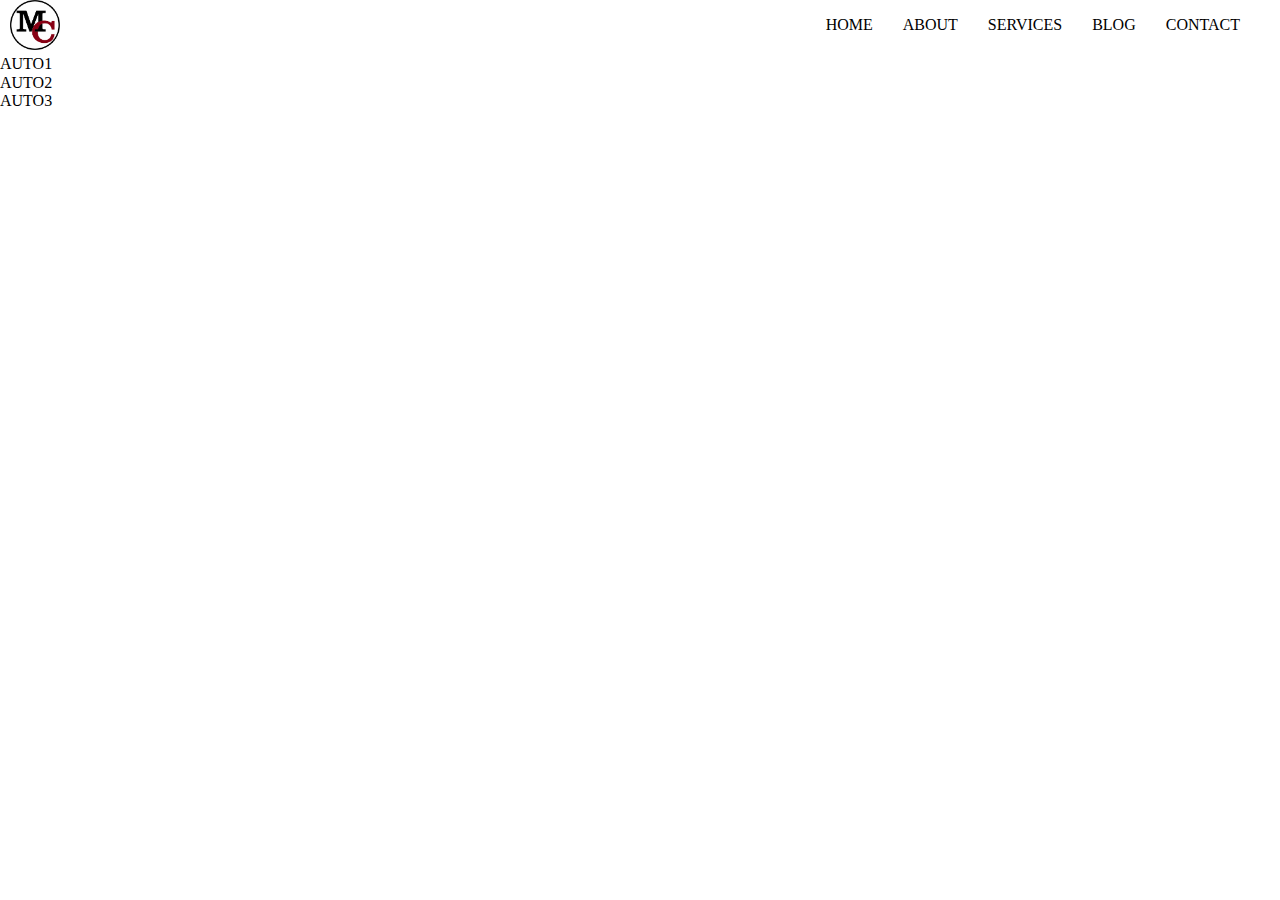
<file: assets/img/0522_MC_Webpage_GRID.html>
<!DOCTYPE html>
<!-- saved from url=(0102)file:///C:/Users/marius.cernovas/Desktop/Mokslai/Dardai/2021-05-22_Webpage_GRID/0522_Webpage_Grid.html -->
<html lang="en"><head><meta http-equiv="Content-Type" content="text/html; charset=UTF-8">
    
    <meta http-equiv="X-UA-Compatible" content="IE=edge">
    <meta name="viewport" content="width=device-width, initial-scale=1.0">
    <title>0522_MC_Webpage_GRID</title>

    <link rel="preconnect" href="https://fonts.gstatic.com/">
    <link href="./0522_MC_Webpage_GRID_files/css2" rel="stylesheet">

    <link rel="stylesheet" href="./0522_MC_Webpage_GRID_files/normalize.css">
    <link rel="stylesheet" href="./0522_MC_Webpage_GRID_files/line-awesome.min.css">
    <link rel="stylesheet" href="./0522_MC_Webpage_GRID_files/0522-webpaga-grid.css">
  </head>
  <body>

    
      <header>
      <div class="header-container">
        <div class="header">
          <img class="logo" src="./0522_MC_Webpage_GRID_files/MC-Logo-Color.jpg" alt="logo"> 

          
          <div class="menu-list">
            <ul>
              <li>HOME</li>
              <li>ABOUT</li>
              <li>SERVICES</li>
              <li>BLOG</li>
              <li>CONTACT</li>
            </ul>
          </div>
        </div>

        </div>
      </header>






    <section classs="grid-page">
      <div class="container-page">
        <div id="content1">AUTO1</div>

        <div id="content2">AUTO2</div>

        <div id="content3">AUTO3</div>
      </div>
    </section>
  

</body></html>
</file>
<file: assets/img/0522_MC_Webpage_GRID_files/0522-webpaga-grid.css>
.header-container {
  width: 1260px;
  margin: auto;
}

.header {
  display: flex;
  justify-content: space-between;
  align-items: center;
  margin-bottom: 5px;
}


.logo {
  max-width: 50px;
}
  

.menu-list ul {
  display: flex;
}

.menu-list ul li {
  list-style: none;
  padding-right: 30px;
}

/* GRIDAS
.first-page {
  background-color: rgb(32, 108, 109);
}
 
.container-page {
 
  width: 1280px;
  max-width: 100%;
  margin-top: 10px;
  margin-bottom: 10px;
  margin-left: auto;
  margin-right: auto;
  display: grid;
  height: 90vh;
  grid-template-columns: 1fr 1fr;
  grid-template-rows: 1fr 1fr;
  grid-template-areas:
    "content1 content3"
    "content2 content3";
  grid-gap: 0.4rem;
  font-family: "Inter", sans-serif;
  font-weight: 800;
  text-transform: uppercase;
  font-size: 12px;
  text-align: center;
}

nav {
  width: 1280px;
  text-align: center;
  background-color: rgb(114, 225, 240);
  grid-area: nav;
  border-radius: var(--main-radius);
  padding-top: var(--main-padding);
}


#content1 {
  background-color: rgb(109, 194, 120);
  grid-area: content1;
  border-radius: var(--main-radius);
  padding-top: var(--main-padding);
}

#content2 {
  background-color: rgb(61, 185, 179);
  grid-area: content2;
  border-radius: var(--main-radius);
  padding-top: var(--main-padding);
}

#content3 {
  background-color: rgb(61, 100, 185);
  grid-area: content3;
  border-radius: var(--main-radius);
  padding-top: var(--main-padding);
}
*/
</file>
<file: assets/img/0522_MC_Webpage_GRID_files/line-awesome.min.css>
.la,.lab,.lad,.lal,.lar,.las{-moz-osx-font-smoothing:grayscale;-webkit-font-smoothing:antialiased;display:inline-block;font-style:normal;font-variant:normal;text-rendering:auto;line-height:1}.la-lg{font-size:1.33333em;line-height:.75em;vertical-align:-.0667em}.la-xs{font-size:.75em}.la-sm{font-size:.875em}.la-1x{font-size:1em}.la-2x{font-size:2em}.la-3x{font-size:3em}.la-4x{font-size:4em}.la-5x{font-size:5em}.la-6x{font-size:6em}.la-7x{font-size:7em}.la-8x{font-size:8em}.la-9x{font-size:9em}.la-10x{font-size:10em}.la-fw{text-align:center;width:1.25em}.la-ul{list-style-type:none;margin-left:2.5em;padding-left:0}.la-ul>li{position:relative}.la-li{left:-2em;position:absolute;text-align:center;width:2em;line-height:inherit}.la-border{border:solid .08em #eee;border-radius:.1em;padding:.2em .25em .15em}.la-pull-left{float:left}.la-pull-right{float:right}.la.la-pull-left,.lab.la-pull-left,.lal.la-pull-left,.lar.la-pull-left,.las.la-pull-left{margin-right:.3em}.la.la-pull-right,.lab.la-pull-right,.lal.la-pull-right,.lar.la-pull-right,.las.la-pull-right{margin-left:.3em}.la-spin{-webkit-animation:la-spin 2s infinite linear;animation:la-spin 2s infinite linear}.la-pulse{-webkit-animation:la-spin 1s infinite steps(8);animation:la-spin 1s infinite steps(8)}@-webkit-keyframes la-spin{0%{-webkit-transform:rotate(0);transform:rotate(0)}100%{-webkit-transform:rotate(360deg);transform:rotate(360deg)}}@keyframes la-spin{0%{-webkit-transform:rotate(0);transform:rotate(0)}100%{-webkit-transform:rotate(360deg);transform:rotate(360deg)}}.la-rotate-90{-webkit-transform:rotate(90deg);transform:rotate(90deg)}.la-rotate-180{-webkit-transform:rotate(180deg);transform:rotate(180deg)}.la-rotate-270{-webkit-transform:rotate(270deg);transform:rotate(270deg)}.la-flip-horizontal{-webkit-transform:scale(-1,1);transform:scale(-1,1)}.la-flip-vertical{-webkit-transform:scale(1,-1);transform:scale(1,-1)}.la-flip-both,.la-flip-horizontal.la-flip-vertical{-webkit-transform:scale(-1,-1);transform:scale(-1,-1)}:root .la-flip-both,:root .la-flip-horizontal,:root .la-flip-vertical,:root .la-rotate-180,:root .la-rotate-270,:root .la-rotate-90{-webkit-filter:none;filter:none}.la-stack{display:inline-block;height:2em;line-height:2em;position:relative;vertical-align:middle;width:2.5em}.la-stack-1x,.la-stack-2x{left:0;position:absolute;text-align:center;width:100%}.la-stack-1x{line-height:inherit}.la-stack-2x{font-size:2em}.la-inverse{color:#fff}.la-500px:before{content:"\f26e"}.la-accessible-icon:before{content:"\f368"}.la-accusoft:before{content:"\f369"}.la-acquisitions-incorporated:before{content:"\f6af"}.la-ad:before{content:"\f641"}.la-address-book:before{content:"\f2b9"}.la-address-card:before{content:"\f2bb"}.la-adjust:before{content:"\f042"}.la-adn:before{content:"\f170"}.la-adobe:before{content:"\f778"}.la-adversal:before{content:"\f36a"}.la-affiliatetheme:before{content:"\f36b"}.la-air-freshener:before{content:"\f5d0"}.la-airbnb:before{content:"\f834"}.la-algolia:before{content:"\f36c"}.la-align-center:before{content:"\f037"}.la-align-justify:before{content:"\f039"}.la-align-left:before{content:"\f036"}.la-align-right:before{content:"\f038"}.la-alipay:before{content:"\f642"}.la-allergies:before{content:"\f461"}.la-amazon:before{content:"\f270"}.la-amazon-pay:before{content:"\f42c"}.la-ambulance:before{content:"\f0f9"}.la-american-sign-language-interpreting:before{content:"\f2a3"}.la-amilia:before{content:"\f36d"}.la-anchor:before{content:"\f13d"}.la-android:before{content:"\f17b"}.la-angellist:before{content:"\f209"}.la-angle-double-down:before{content:"\f103"}.la-angle-double-left:before{content:"\f100"}.la-angle-double-right:before{content:"\f101"}.la-angle-double-up:before{content:"\f102"}.la-angle-down:before{content:"\f107"}.la-angle-left:before{content:"\f104"}.la-angle-right:before{content:"\f105"}.la-angle-up:before{content:"\f106"}.la-angry:before{content:"\f556"}.la-angrycreative:before{content:"\f36e"}.la-angular:before{content:"\f420"}.la-ankh:before{content:"\f644"}.la-app-store:before{content:"\f36f"}.la-app-store-ios:before{content:"\f370"}.la-apper:before{content:"\f371"}.la-apple:before{content:"\f179"}.la-apple-alt:before{content:"\f5d1"}.la-apple-pay:before{content:"\f415"}.la-archive:before{content:"\f187"}.la-archway:before{content:"\f557"}.la-arrow-alt-circle-down:before{content:"\f358"}.la-arrow-alt-circle-left:before{content:"\f359"}.la-arrow-alt-circle-right:before{content:"\f35a"}.la-arrow-alt-circle-up:before{content:"\f35b"}.la-arrow-circle-down:before{content:"\f0ab"}.la-arrow-circle-left:before{content:"\f0a8"}.la-arrow-circle-right:before{content:"\f0a9"}.la-arrow-circle-up:before{content:"\f0aa"}.la-arrow-down:before{content:"\f063"}.la-arrow-left:before{content:"\f060"}.la-arrow-right:before{content:"\f061"}.la-arrow-up:before{content:"\f062"}.la-arrows-alt:before{content:"\f0b2"}.la-arrows-alt-h:before{content:"\f337"}.la-arrows-alt-v:before{content:"\f338"}.la-artstation:before{content:"\f77a"}.la-assistive-listening-systems:before{content:"\f2a2"}.la-asterisk:before{content:"\f069"}.la-asymmetrik:before{content:"\f372"}.la-at:before{content:"\f1fa"}.la-atlas:before{content:"\f558"}.la-atlassian:before{content:"\f77b"}.la-atom:before{content:"\f5d2"}.la-audible:before{content:"\f373"}.la-audio-description:before{content:"\f29e"}.la-autoprefixer:before{content:"\f41c"}.la-avianex:before{content:"\f374"}.la-aviato:before{content:"\f421"}.la-award:before{content:"\f559"}.la-aws:before{content:"\f375"}.la-baby:before{content:"\f77c"}.la-baby-carriage:before{content:"\f77d"}.la-backspace:before{content:"\f55a"}.la-backward:before{content:"\f04a"}.la-bacon:before{content:"\f7e5"}.la-balance-scale:before{content:"\f24e"}.la-balance-scale-left:before{content:"\f515"}.la-balance-scale-right:before{content:"\f516"}.la-ban:before{content:"\f05e"}.la-band-aid:before{content:"\f462"}.la-bandcamp:before{content:"\f2d5"}.la-barcode:before{content:"\f02a"}.la-bars:before{content:"\f0c9"}.la-baseball-ball:before{content:"\f433"}.la-basketball-ball:before{content:"\f434"}.la-bath:before{content:"\f2cd"}.la-battery-empty:before{content:"\f244"}.la-battery-full:before{content:"\f240"}.la-battery-half:before{content:"\f242"}.la-battery-quarter:before{content:"\f243"}.la-battery-three-quarters:before{content:"\f241"}.la-battle-net:before{content:"\f835"}.la-bed:before{content:"\f236"}.la-beer:before{content:"\f0fc"}.la-behance:before{content:"\f1b4"}.la-behance-square:before{content:"\f1b5"}.la-bell:before{content:"\f0f3"}.la-bell-slash:before{content:"\f1f6"}.la-bezier-curve:before{content:"\f55b"}.la-bible:before{content:"\f647"}.la-bicycle:before{content:"\f206"}.la-biking:before{content:"\f84a"}.la-bimobject:before{content:"\f378"}.la-binoculars:before{content:"\f1e5"}.la-biohazard:before{content:"\f780"}.la-birthday-cake:before{content:"\f1fd"}.la-bitbucket:before{content:"\f171"}.la-bitcoin:before{content:"\f379"}.la-bity:before{content:"\f37a"}.la-black-tie:before{content:"\f27e"}.la-blackberry:before{content:"\f37b"}.la-blender:before{content:"\f517"}.la-blender-phone:before{content:"\f6b6"}.la-blind:before{content:"\f29d"}.la-blog:before{content:"\f781"}.la-blogger:before{content:"\f37c"}.la-blogger-b:before{content:"\f37d"}.la-bluetooth:before{content:"\f293"}.la-bluetooth-b:before{content:"\f294"}.la-bold:before{content:"\f032"}.la-bolt:before{content:"\f0e7"}.la-bomb:before{content:"\f1e2"}.la-bone:before{content:"\f5d7"}.la-bong:before{content:"\f55c"}.la-book:before{content:"\f02d"}.la-book-dead:before{content:"\f6b7"}.la-book-medical:before{content:"\f7e6"}.la-book-open:before{content:"\f518"}.la-book-reader:before{content:"\f5da"}.la-bookmark:before{content:"\f02e"}.la-bootstrap:before{content:"\f836"}.la-border-all:before{content:"\f84c"}.la-border-none:before{content:"\f850"}.la-border-style:before{content:"\f853"}.la-bowling-ball:before{content:"\f436"}.la-box:before{content:"\f466"}.la-box-open:before{content:"\f49e"}.la-boxes:before{content:"\f468"}.la-braille:before{content:"\f2a1"}.la-brain:before{content:"\f5dc"}.la-bread-slice:before{content:"\f7ec"}.la-briefcase:before{content:"\f0b1"}.la-briefcase-medical:before{content:"\f469"}.la-broadcast-tower:before{content:"\f519"}.la-broom:before{content:"\f51a"}.la-brush:before{content:"\f55d"}.la-btc:before{content:"\f15a"}.la-buffer:before{content:"\f837"}.la-bug:before{content:"\f188"}.la-building:before{content:"\f1ad"}.la-bullhorn:before{content:"\f0a1"}.la-bullseye:before{content:"\f140"}.la-burn:before{content:"\f46a"}.la-buromobelexperte:before{content:"\f37f"}.la-bus:before{content:"\f207"}.la-bus-alt:before{content:"\f55e"}.la-business-time:before{content:"\f64a"}.la-buy-n-large:before{content:"\f8a6"}.la-buysellads:before{content:"\f20d"}.la-calculator:before{content:"\f1ec"}.la-calendar:before{content:"\f133"}.la-calendar-alt:before{content:"\f073"}.la-calendar-check:before{content:"\f274"}.la-calendar-day:before{content:"\f783"}.la-calendar-minus:before{content:"\f272"}.la-calendar-plus:before{content:"\f271"}.la-calendar-times:before{content:"\f273"}.la-calendar-week:before{content:"\f784"}.la-camera:before{content:"\f030"}.la-camera-retro:before{content:"\f083"}.la-campground:before{content:"\f6bb"}.la-canadian-maple-leaf:before{content:"\f785"}.la-candy-cane:before{content:"\f786"}.la-cannabis:before{content:"\f55f"}.la-capsules:before{content:"\f46b"}.la-car:before{content:"\f1b9"}.la-car-alt:before{content:"\f5de"}.la-car-battery:before{content:"\f5df"}.la-car-crash:before{content:"\f5e1"}.la-car-side:before{content:"\f5e4"}.la-caret-down:before{content:"\f0d7"}.la-caret-left:before{content:"\f0d9"}.la-caret-right:before{content:"\f0da"}.la-caret-square-down:before{content:"\f150"}.la-caret-square-left:before{content:"\f191"}.la-caret-square-right:before{content:"\f152"}.la-caret-square-up:before{content:"\f151"}.la-caret-up:before{content:"\f0d8"}.la-carrot:before{content:"\f787"}.la-cart-arrow-down:before{content:"\f218"}.la-cart-plus:before{content:"\f217"}.la-cash-register:before{content:"\f788"}.la-cat:before{content:"\f6be"}.la-cc-amazon-pay:before{content:"\f42d"}.la-cc-amex:before{content:"\f1f3"}.la-cc-apple-pay:before{content:"\f416"}.la-cc-diners-club:before{content:"\f24c"}.la-cc-discover:before{content:"\f1f2"}.la-cc-jcb:before{content:"\f24b"}.la-cc-mastercard:before{content:"\f1f1"}.la-cc-paypal:before{content:"\f1f4"}.la-cc-stripe:before{content:"\f1f5"}.la-cc-visa:before{content:"\f1f0"}.la-centercode:before{content:"\f380"}.la-centos:before{content:"\f789"}.la-certificate:before{content:"\f0a3"}.la-chair:before{content:"\f6c0"}.la-chalkboard:before{content:"\f51b"}.la-chalkboard-teacher:before{content:"\f51c"}.la-charging-station:before{content:"\f5e7"}.la-chart-area:before{content:"\f1fe"}.la-chart-bar:before{content:"\f080"}.la-chart-line:before{content:"\f201"}.la-chart-pie:before{content:"\f200"}.la-check:before{content:"\f00c"}.la-check-circle:before{content:"\f058"}.la-check-double:before{content:"\f560"}.la-check-square:before{content:"\f14a"}.la-cheese:before{content:"\f7ef"}.la-chess:before{content:"\f439"}.la-chess-bishop:before{content:"\f43a"}.la-chess-board:before{content:"\f43c"}.la-chess-king:before{content:"\f43f"}.la-chess-knight:before{content:"\f441"}.la-chess-pawn:before{content:"\f443"}.la-chess-queen:before{content:"\f445"}.la-chess-rook:before{content:"\f447"}.la-chevron-circle-down:before{content:"\f13a"}.la-chevron-circle-left:before{content:"\f137"}.la-chevron-circle-right:before{content:"\f138"}.la-chevron-circle-up:before{content:"\f139"}.la-chevron-down:before{content:"\f078"}.la-chevron-left:before{content:"\f053"}.la-chevron-right:before{content:"\f054"}.la-chevron-up:before{content:"\f077"}.la-child:before{content:"\f1ae"}.la-chrome:before{content:"\f268"}.la-chromecast:before{content:"\f838"}.la-church:before{content:"\f51d"}.la-circle:before{content:"\f111"}.la-circle-notch:before{content:"\f1ce"}.la-city:before{content:"\f64f"}.la-clinic-medical:before{content:"\f7f2"}.la-clipboard:before{content:"\f328"}.la-clipboard-check:before{content:"\f46c"}.la-clipboard-list:before{content:"\f46d"}.la-clock:before{content:"\f017"}.la-clone:before{content:"\f24d"}.la-closed-captioning:before{content:"\f20a"}.la-cloud:before{content:"\f0c2"}.la-cloud-download-alt:before{content:"\f381"}.la-cloud-meatball:before{content:"\f73b"}.la-cloud-moon:before{content:"\f6c3"}.la-cloud-moon-rain:before{content:"\f73c"}.la-cloud-rain:before{content:"\f73d"}.la-cloud-showers-heavy:before{content:"\f740"}.la-cloud-sun:before{content:"\f6c4"}.la-cloud-sun-rain:before{content:"\f743"}.la-cloud-upload-alt:before{content:"\f382"}.la-cloudscale:before{content:"\f383"}.la-cloudsmith:before{content:"\f384"}.la-cloudversify:before{content:"\f385"}.la-cocktail:before{content:"\f561"}.la-code:before{content:"\f121"}.la-code-branch:before{content:"\f126"}.la-codepen:before{content:"\f1cb"}.la-codiepie:before{content:"\f284"}.la-coffee:before{content:"\f0f4"}.la-cog:before{content:"\f013"}.la-cogs:before{content:"\f085"}.la-coins:before{content:"\f51e"}.la-columns:before{content:"\f0db"}.la-comment:before{content:"\f075"}.la-comment-alt:before{content:"\f27a"}.la-comment-dollar:before{content:"\f651"}.la-comment-dots:before{content:"\f4ad"}.la-comment-medical:before{content:"\f7f5"}.la-comment-slash:before{content:"\f4b3"}.la-comments:before{content:"\f086"}.la-comments-dollar:before{content:"\f653"}.la-compact-disc:before{content:"\f51f"}.la-compass:before{content:"\f14e"}.la-compress:before{content:"\f066"}.la-compress-arrows-alt:before{content:"\f78c"}.la-concierge-bell:before{content:"\f562"}.la-confluence:before{content:"\f78d"}.la-connectdevelop:before{content:"\f20e"}.la-contao:before{content:"\f26d"}.la-cookie:before{content:"\f563"}.la-cookie-bite:before{content:"\f564"}.la-copy:before{content:"\f0c5"}.la-copyright:before{content:"\f1f9"}.la-cotton-bureau:before{content:"\f89e"}.la-couch:before{content:"\f4b8"}.la-cpanel:before{content:"\f388"}.la-creative-commons:before{content:"\f25e"}.la-creative-commons-by:before{content:"\f4e7"}.la-creative-commons-nc:before{content:"\f4e8"}.la-creative-commons-nc-eu:before{content:"\f4e9"}.la-creative-commons-nc-jp:before{content:"\f4ea"}.la-creative-commons-nd:before{content:"\f4eb"}.la-creative-commons-pd:before{content:"\f4ec"}.la-creative-commons-pd-alt:before{content:"\f4ed"}.la-creative-commons-remix:before{content:"\f4ee"}.la-creative-commons-sa:before{content:"\f4ef"}.la-creative-commons-sampling:before{content:"\f4f0"}.la-creative-commons-sampling-plus:before{content:"\f4f1"}.la-creative-commons-share:before{content:"\f4f2"}.la-creative-commons-zero:before{content:"\f4f3"}.la-credit-card:before{content:"\f09d"}.la-critical-role:before{content:"\f6c9"}.la-crop:before{content:"\f125"}.la-crop-alt:before{content:"\f565"}.la-cross:before{content:"\f654"}.la-crosshairs:before{content:"\f05b"}.la-crow:before{content:"\f520"}.la-crown:before{content:"\f521"}.la-crutch:before{content:"\f7f7"}.la-css3:before{content:"\f13c"}.la-css3-alt:before{content:"\f38b"}.la-cube:before{content:"\f1b2"}.la-cubes:before{content:"\f1b3"}.la-cut:before{content:"\f0c4"}.la-cuttlefish:before{content:"\f38c"}.la-d-and-d:before{content:"\f38d"}.la-d-and-d-beyond:before{content:"\f6ca"}.la-dashcube:before{content:"\f210"}.la-database:before{content:"\f1c0"}.la-deaf:before{content:"\f2a4"}.la-delicious:before{content:"\f1a5"}.la-democrat:before{content:"\f747"}.la-deploydog:before{content:"\f38e"}.la-deskpro:before{content:"\f38f"}.la-desktop:before{content:"\f108"}.la-dev:before{content:"\f6cc"}.la-deviantart:before{content:"\f1bd"}.la-dharmachakra:before{content:"\f655"}.la-dhl:before{content:"\f790"}.la-diagnoses:before{content:"\f470"}.la-diaspora:before{content:"\f791"}.la-dice:before{content:"\f522"}.la-dice-d20:before{content:"\f6cf"}.la-dice-d6:before{content:"\f6d1"}.la-dice-five:before{content:"\f523"}.la-dice-four:before{content:"\f524"}.la-dice-one:before{content:"\f525"}.la-dice-six:before{content:"\f526"}.la-dice-three:before{content:"\f527"}.la-dice-two:before{content:"\f528"}.la-digg:before{content:"\f1a6"}.la-digital-ocean:before{content:"\f391"}.la-digital-tachograph:before{content:"\f566"}.la-directions:before{content:"\f5eb"}.la-discord:before{content:"\f392"}.la-discourse:before{content:"\f393"}.la-divide:before{content:"\f529"}.la-dizzy:before{content:"\f567"}.la-dna:before{content:"\f471"}.la-dochub:before{content:"\f394"}.la-docker:before{content:"\f395"}.la-dog:before{content:"\f6d3"}.la-dollar-sign:before{content:"\f155"}.la-dolly:before{content:"\f472"}.la-dolly-flatbed:before{content:"\f474"}.la-donate:before{content:"\f4b9"}.la-door-closed:before{content:"\f52a"}.la-door-open:before{content:"\f52b"}.la-dot-circle:before{content:"\f192"}.la-dove:before{content:"\f4ba"}.la-download:before{content:"\f019"}.la-draft2digital:before{content:"\f396"}.la-drafting-compass:before{content:"\f568"}.la-dragon:before{content:"\f6d5"}.la-draw-polygon:before{content:"\f5ee"}.la-dribbble:before{content:"\f17d"}.la-dribbble-square:before{content:"\f397"}.la-dropbox:before{content:"\f16b"}.la-drum:before{content:"\f569"}.la-drum-steelpan:before{content:"\f56a"}.la-drumstick-bite:before{content:"\f6d7"}.la-drupal:before{content:"\f1a9"}.la-dumbbell:before{content:"\f44b"}.la-dumpster:before{content:"\f793"}.la-dumpster-fire:before{content:"\f794"}.la-dungeon:before{content:"\f6d9"}.la-dyalog:before{content:"\f399"}.la-earlybirds:before{content:"\f39a"}.la-ebay:before{content:"\f4f4"}.la-edge:before{content:"\f282"}.la-edit:before{content:"\f044"}.la-egg:before{content:"\f7fb"}.la-eject:before{content:"\f052"}.la-elementor:before{content:"\f430"}.la-ellipsis-h:before{content:"\f141"}.la-ellipsis-v:before{content:"\f142"}.la-ello:before{content:"\f5f1"}.la-ember:before{content:"\f423"}.la-empire:before{content:"\f1d1"}.la-envelope:before{content:"\f0e0"}.la-envelope-open:before{content:"\f2b6"}.la-envelope-open-text:before{content:"\f658"}.la-envelope-square:before{content:"\f199"}.la-envira:before{content:"\f299"}.la-equals:before{content:"\f52c"}.la-eraser:before{content:"\f12d"}.la-erlang:before{content:"\f39d"}.la-ethereum:before{content:"\f42e"}.la-ethernet:before{content:"\f796"}.la-etsy:before{content:"\f2d7"}.la-euro-sign:before{content:"\f153"}.la-evernote:before{content:"\f839"}.la-exchange-alt:before{content:"\f362"}.la-exclamation:before{content:"\f12a"}.la-exclamation-circle:before{content:"\f06a"}.la-exclamation-triangle:before{content:"\f071"}.la-expand:before{content:"\f065"}.la-expand-arrows-alt:before{content:"\f31e"}.la-expeditedssl:before{content:"\f23e"}.la-external-link-alt:before{content:"\f35d"}.la-external-link-square-alt:before{content:"\f360"}.la-eye:before{content:"\f06e"}.la-eye-dropper:before{content:"\f1fb"}.la-eye-slash:before{content:"\f070"}.la-facebook:before{content:"\f09a"}.la-facebook-f:before{content:"\f39e"}.la-facebook-messenger:before{content:"\f39f"}.la-facebook-square:before{content:"\f082"}.la-fan:before{content:"\f863"}.la-fantasy-flight-games:before{content:"\f6dc"}.la-fast-backward:before{content:"\f049"}.la-fast-forward:before{content:"\f050"}.la-fax:before{content:"\f1ac"}.la-feather:before{content:"\f52d"}.la-feather-alt:before{content:"\f56b"}.la-fedex:before{content:"\f797"}.la-fedora:before{content:"\f798"}.la-female:before{content:"\f182"}.la-fighter-jet:before{content:"\f0fb"}.la-figma:before{content:"\f799"}.la-file:before{content:"\f15b"}.la-file-alt:before{content:"\f15c"}.la-file-archive:before{content:"\f1c6"}.la-file-audio:before{content:"\f1c7"}.la-file-code:before{content:"\f1c9"}.la-file-contract:before{content:"\f56c"}.la-file-csv:before{content:"\f6dd"}.la-file-download:before{content:"\f56d"}.la-file-excel:before{content:"\f1c3"}.la-file-export:before{content:"\f56e"}.la-file-image:before{content:"\f1c5"}.la-file-import:before{content:"\f56f"}.la-file-invoice:before{content:"\f570"}.la-file-invoice-dollar:before{content:"\f571"}.la-file-medical:before{content:"\f477"}.la-file-medical-alt:before{content:"\f478"}.la-file-pdf:before{content:"\f1c1"}.la-file-powerpoint:before{content:"\f1c4"}.la-file-prescription:before{content:"\f572"}.la-file-signature:before{content:"\f573"}.la-file-upload:before{content:"\f574"}.la-file-video:before{content:"\f1c8"}.la-file-word:before{content:"\f1c2"}.la-fill:before{content:"\f575"}.la-fill-drip:before{content:"\f576"}.la-film:before{content:"\f008"}.la-filter:before{content:"\f0b0"}.la-fingerprint:before{content:"\f577"}.la-fire:before{content:"\f06d"}.la-fire-alt:before{content:"\f7e4"}.la-fire-extinguisher:before{content:"\f134"}.la-firefox:before{content:"\f269"}.la-first-aid:before{content:"\f479"}.la-first-order:before{content:"\f2b0"}.la-first-order-alt:before{content:"\f50a"}.la-firstdraft:before{content:"\f3a1"}.la-fish:before{content:"\f578"}.la-fist-raised:before{content:"\f6de"}.la-flag:before{content:"\f024"}.la-flag-checkered:before{content:"\f11e"}.la-flag-usa:before{content:"\f74d"}.la-flask:before{content:"\f0c3"}.la-flickr:before{content:"\f16e"}.la-flipboard:before{content:"\f44d"}.la-flushed:before{content:"\f579"}.la-fly:before{content:"\f417"}.la-folder:before{content:"\f07b"}.la-folder-minus:before{content:"\f65d"}.la-folder-open:before{content:"\f07c"}.la-folder-plus:before{content:"\f65e"}.la-font:before{content:"\f031"}.la-font-awesome:before{content:"\f2b4"}.la-font-awesome-alt:before{content:"\f35c"}.la-font-awesome-flag:before{content:"\f425"}.la-font-awesome-logo-full:before{content:"\f4e6"}.la-fonticons:before{content:"\f280"}.la-fonticons-fi:before{content:"\f3a2"}.la-football-ball:before{content:"\f44e"}.la-fort-awesome:before{content:"\f286"}.la-fort-awesome-alt:before{content:"\f3a3"}.la-forumbee:before{content:"\f211"}.la-forward:before{content:"\f04e"}.la-foursquare:before{content:"\f180"}.la-free-code-camp:before{content:"\f2c5"}.la-freebsd:before{content:"\f3a4"}.la-frog:before{content:"\f52e"}.la-frown:before{content:"\f119"}.la-frown-open:before{content:"\f57a"}.la-fulcrum:before{content:"\f50b"}.la-funnel-dollar:before{content:"\f662"}.la-futbol:before{content:"\f1e3"}.la-galactic-republic:before{content:"\f50c"}.la-galactic-senate:before{content:"\f50d"}.la-gamepad:before{content:"\f11b"}.la-gas-pump:before{content:"\f52f"}.la-gavel:before{content:"\f0e3"}.la-gem:before{content:"\f3a5"}.la-genderless:before{content:"\f22d"}.la-get-pocket:before{content:"\f265"}.la-gg:before{content:"\f260"}.la-gg-circle:before{content:"\f261"}.la-ghost:before{content:"\f6e2"}.la-gift:before{content:"\f06b"}.la-gifts:before{content:"\f79c"}.la-git:before{content:"\f1d3"}.la-git-alt:before{content:"\f841"}.la-git-square:before{content:"\f1d2"}.la-github:before{content:"\f09b"}.la-github-alt:before{content:"\f113"}.la-github-square:before{content:"\f092"}.la-gitkraken:before{content:"\f3a6"}.la-gitlab:before{content:"\f296"}.la-gitter:before{content:"\f426"}.la-glass-cheers:before{content:"\f79f"}.la-glass-martini:before{content:"\f000"}.la-glass-martini-alt:before{content:"\f57b"}.la-glass-whiskey:before{content:"\f7a0"}.la-glasses:before{content:"\f530"}.la-glide:before{content:"\f2a5"}.la-glide-g:before{content:"\f2a6"}.la-globe:before{content:"\f0ac"}.la-globe-africa:before{content:"\f57c"}.la-globe-americas:before{content:"\f57d"}.la-globe-asia:before{content:"\f57e"}.la-globe-europe:before{content:"\f7a2"}.la-gofore:before{content:"\f3a7"}.la-golf-ball:before{content:"\f450"}.la-goodreads:before{content:"\f3a8"}.la-goodreads-g:before{content:"\f3a9"}.la-google:before{content:"\f1a0"}.la-google-drive:before{content:"\f3aa"}.la-google-play:before{content:"\f3ab"}.la-google-plus:before{content:"\f2b3"}.la-google-plus-g:before{content:"\f0d5"}.la-google-plus-square:before{content:"\f0d4"}.la-google-wallet:before{content:"\f1ee"}.la-gopuram:before{content:"\f664"}.la-graduation-cap:before{content:"\f19d"}.la-gratipay:before{content:"\f184"}.la-grav:before{content:"\f2d6"}.la-greater-than:before{content:"\f531"}.la-greater-than-equal:before{content:"\f532"}.la-grimace:before{content:"\f57f"}.la-grin:before{content:"\f580"}.la-grin-alt:before{content:"\f581"}.la-grin-beam:before{content:"\f582"}.la-grin-beam-sweat:before{content:"\f583"}.la-grin-hearts:before{content:"\f584"}.la-grin-squint:before{content:"\f585"}.la-grin-squint-tears:before{content:"\f586"}.la-grin-stars:before{content:"\f587"}.la-grin-tears:before{content:"\f588"}.la-grin-tongue:before{content:"\f589"}.la-grin-tongue-squint:before{content:"\f58a"}.la-grin-tongue-wink:before{content:"\f58b"}.la-grin-wink:before{content:"\f58c"}.la-grip-horizontal:before{content:"\f58d"}.la-grip-lines:before{content:"\f7a4"}.la-grip-lines-vertical:before{content:"\f7a5"}.la-grip-vertical:before{content:"\f58e"}.la-gripfire:before{content:"\f3ac"}.la-grunt:before{content:"\f3ad"}.la-guitar:before{content:"\f7a6"}.la-gulp:before{content:"\f3ae"}.la-h-square:before{content:"\f0fd"}.la-hacker-news:before{content:"\f1d4"}.la-hacker-news-square:before{content:"\f3af"}.la-hackerrank:before{content:"\f5f7"}.la-hamburger:before{content:"\f805"}.la-hammer:before{content:"\f6e3"}.la-hamsa:before{content:"\f665"}.la-hand-holding:before{content:"\f4bd"}.la-hand-holding-heart:before{content:"\f4be"}.la-hand-holding-usd:before{content:"\f4c0"}.la-hand-lizard:before{content:"\f258"}.la-hand-middle-finger:before{content:"\f806"}.la-hand-paper:before{content:"\f256"}.la-hand-peace:before{content:"\f25b"}.la-hand-point-down:before{content:"\f0a7"}.la-hand-point-left:before{content:"\f0a5"}.la-hand-point-right:before{content:"\f0a4"}.la-hand-point-up:before{content:"\f0a6"}.la-hand-pointer:before{content:"\f25a"}.la-hand-rock:before{content:"\f255"}.la-hand-scissors:before{content:"\f257"}.la-hand-spock:before{content:"\f259"}.la-hands:before{content:"\f4c2"}.la-hands-helping:before{content:"\f4c4"}.la-handshake:before{content:"\f2b5"}.la-hanukiah:before{content:"\f6e6"}.la-hard-hat:before{content:"\f807"}.la-hashtag:before{content:"\f292"}.la-hat-cowboy:before{content:"\f8c0"}.la-hat-cowboy-side:before{content:"\f8c1"}.la-hat-wizard:before{content:"\f6e8"}.la-haykal:before{content:"\f666"}.la-hdd:before{content:"\f0a0"}.la-heading:before{content:"\f1dc"}.la-headphones:before{content:"\f025"}.la-headphones-alt:before{content:"\f58f"}.la-headset:before{content:"\f590"}.la-heart:before{content:"\f004"}.la-heart-broken:before{content:"\f7a9"}.la-heartbeat:before{content:"\f21e"}.la-helicopter:before{content:"\f533"}.la-highlighter:before{content:"\f591"}.la-hiking:before{content:"\f6ec"}.la-hippo:before{content:"\f6ed"}.la-hips:before{content:"\f452"}.la-hire-a-helper:before{content:"\f3b0"}.la-history:before{content:"\f1da"}.la-hockey-puck:before{content:"\f453"}.la-holly-berry:before{content:"\f7aa"}.la-home:before{content:"\f015"}.la-hooli:before{content:"\f427"}.la-hornbill:before{content:"\f592"}.la-horse:before{content:"\f6f0"}.la-horse-head:before{content:"\f7ab"}.la-hospital:before{content:"\f0f8"}.la-hospital-alt:before{content:"\f47d"}.la-hospital-symbol:before{content:"\f47e"}.la-hot-tub:before{content:"\f593"}.la-hotdog:before{content:"\f80f"}.la-hotel:before{content:"\f594"}.la-hotjar:before{content:"\f3b1"}.la-hourglass:before{content:"\f254"}.la-hourglass-end:before{content:"\f253"}.la-hourglass-half:before{content:"\f252"}.la-hourglass-start:before{content:"\f251"}.la-house-damage:before{content:"\f6f1"}.la-houzz:before{content:"\f27c"}.la-hryvnia:before{content:"\f6f2"}.la-html5:before{content:"\f13b"}.la-hubspot:before{content:"\f3b2"}.la-i-cursor:before{content:"\f246"}.la-ice-cream:before{content:"\f810"}.la-icicles:before{content:"\f7ad"}.la-icons:before{content:"\f86d"}.la-id-badge:before{content:"\f2c1"}.la-id-card:before{content:"\f2c2"}.la-id-card-alt:before{content:"\f47f"}.la-igloo:before{content:"\f7ae"}.la-image:before{content:"\f03e"}.la-images:before{content:"\f302"}.la-imdb:before{content:"\f2d8"}.la-inbox:before{content:"\f01c"}.la-indent:before{content:"\f03c"}.la-industry:before{content:"\f275"}.la-infinity:before{content:"\f534"}.la-info:before{content:"\f129"}.la-info-circle:before{content:"\f05a"}.la-instagram:before{content:"\f16d"}.la-intercom:before{content:"\f7af"}.la-internet-explorer:before{content:"\f26b"}.la-invision:before{content:"\f7b0"}.la-ioxhost:before{content:"\f208"}.la-italic:before{content:"\f033"}.la-itch-io:before{content:"\f83a"}.la-itunes:before{content:"\f3b4"}.la-itunes-note:before{content:"\f3b5"}.la-java:before{content:"\f4e4"}.la-jedi:before{content:"\f669"}.la-jedi-order:before{content:"\f50e"}.la-jenkins:before{content:"\f3b6"}.la-jira:before{content:"\f7b1"}.la-joget:before{content:"\f3b7"}.la-joint:before{content:"\f595"}.la-joomla:before{content:"\f1aa"}.la-journal-whills:before{content:"\f66a"}.la-js:before{content:"\f3b8"}.la-js-square:before{content:"\f3b9"}.la-jsfiddle:before{content:"\f1cc"}.la-kaaba:before{content:"\f66b"}.la-kaggle:before{content:"\f5fa"}.la-key:before{content:"\f084"}.la-keybase:before{content:"\f4f5"}.la-keyboard:before{content:"\f11c"}.la-keycdn:before{content:"\f3ba"}.la-khanda:before{content:"\f66d"}.la-kickstarter:before{content:"\f3bb"}.la-kickstarter-k:before{content:"\f3bc"}.la-kiss:before{content:"\f596"}.la-kiss-beam:before{content:"\f597"}.la-kiss-wink-heart:before{content:"\f598"}.la-kiwi-bird:before{content:"\f535"}.la-korvue:before{content:"\f42f"}.la-landmark:before{content:"\f66f"}.la-language:before{content:"\f1ab"}.la-laptop:before{content:"\f109"}.la-laptop-code:before{content:"\f5fc"}.la-laptop-medical:before{content:"\f812"}.la-laravel:before{content:"\f3bd"}.la-lastfm:before{content:"\f202"}.la-lastfm-square:before{content:"\f203"}.la-laugh:before{content:"\f599"}.la-laugh-beam:before{content:"\f59a"}.la-laugh-squint:before{content:"\f59b"}.la-laugh-wink:before{content:"\f59c"}.la-layer-group:before{content:"\f5fd"}.la-leaf:before{content:"\f06c"}.la-leanpub:before{content:"\f212"}.la-lemon:before{content:"\f094"}.la-less:before{content:"\f41d"}.la-less-than:before{content:"\f536"}.la-less-than-equal:before{content:"\f537"}.la-level-down-alt:before{content:"\f3be"}.la-level-up-alt:before{content:"\f3bf"}.la-life-ring:before{content:"\f1cd"}.la-lightbulb:before{content:"\f0eb"}.la-line:before{content:"\f3c0"}.la-link:before{content:"\f0c1"}.la-linkedin:before{content:"\f08c"}.la-linkedin-in:before{content:"\f0e1"}.la-linode:before{content:"\f2b8"}.la-linux:before{content:"\f17c"}.la-lira-sign:before{content:"\f195"}.la-list:before{content:"\f03a"}.la-list-alt:before{content:"\f022"}.la-list-ol:before{content:"\f0cb"}.la-list-ul:before{content:"\f0ca"}.la-location-arrow:before{content:"\f124"}.la-lock:before{content:"\f023"}.la-lock-open:before{content:"\f3c1"}.la-long-arrow-alt-down:before{content:"\f309"}.la-long-arrow-alt-left:before{content:"\f30a"}.la-long-arrow-alt-right:before{content:"\f30b"}.la-long-arrow-alt-up:before{content:"\f30c"}.la-low-vision:before{content:"\f2a8"}.la-luggage-cart:before{content:"\f59d"}.la-lyft:before{content:"\f3c3"}.la-magento:before{content:"\f3c4"}.la-magic:before{content:"\f0d0"}.la-magnet:before{content:"\f076"}.la-mail-bulk:before{content:"\f674"}.la-mailchimp:before{content:"\f59e"}.la-male:before{content:"\f183"}.la-mandalorian:before{content:"\f50f"}.la-map:before{content:"\f279"}.la-map-marked:before{content:"\f59f"}.la-map-marked-alt:before{content:"\f5a0"}.la-map-marker:before{content:"\f041"}.la-map-marker-alt:before{content:"\f3c5"}.la-map-pin:before{content:"\f276"}.la-map-signs:before{content:"\f277"}.la-markdown:before{content:"\f60f"}.la-marker:before{content:"\f5a1"}.la-mars:before{content:"\f222"}.la-mars-double:before{content:"\f227"}.la-mars-stroke:before{content:"\f229"}.la-mars-stroke-h:before{content:"\f22b"}.la-mars-stroke-v:before{content:"\f22a"}.la-mask:before{content:"\f6fa"}.la-mastodon:before{content:"\f4f6"}.la-maxcdn:before{content:"\f136"}.la-mdb:before{content:"\f8ca"}.la-medal:before{content:"\f5a2"}.la-medapps:before{content:"\f3c6"}.la-medium:before{content:"\f23a"}.la-medium-m:before{content:"\f3c7"}.la-medkit:before{content:"\f0fa"}.la-medrt:before{content:"\f3c8"}.la-meetup:before{content:"\f2e0"}.la-megaport:before{content:"\f5a3"}.la-meh:before{content:"\f11a"}.la-meh-blank:before{content:"\f5a4"}.la-meh-rolling-eyes:before{content:"\f5a5"}.la-memory:before{content:"\f538"}.la-mendeley:before{content:"\f7b3"}.la-menorah:before{content:"\f676"}.la-mercury:before{content:"\f223"}.la-meteor:before{content:"\f753"}.la-microchip:before{content:"\f2db"}.la-microphone:before{content:"\f130"}.la-microphone-alt:before{content:"\f3c9"}.la-microphone-alt-slash:before{content:"\f539"}.la-microphone-slash:before{content:"\f131"}.la-microscope:before{content:"\f610"}.la-microsoft:before{content:"\f3ca"}.la-minus:before{content:"\f068"}.la-minus-circle:before{content:"\f056"}.la-minus-square:before{content:"\f146"}.la-mitten:before{content:"\f7b5"}.la-mix:before{content:"\f3cb"}.la-mixcloud:before{content:"\f289"}.la-mizuni:before{content:"\f3cc"}.la-mobile:before{content:"\f10b"}.la-mobile-alt:before{content:"\f3cd"}.la-modx:before{content:"\f285"}.la-monero:before{content:"\f3d0"}.la-money-bill:before{content:"\f0d6"}.la-money-bill-alt:before{content:"\f3d1"}.la-money-bill-wave:before{content:"\f53a"}.la-money-bill-wave-alt:before{content:"\f53b"}.la-money-check:before{content:"\f53c"}.la-money-check-alt:before{content:"\f53d"}.la-monument:before{content:"\f5a6"}.la-moon:before{content:"\f186"}.la-mortar-pestle:before{content:"\f5a7"}.la-mosque:before{content:"\f678"}.la-motorcycle:before{content:"\f21c"}.la-mountain:before{content:"\f6fc"}.la-mouse:before{content:"\f8cc"}.la-mouse-pointer:before{content:"\f245"}.la-mug-hot:before{content:"\f7b6"}.la-music:before{content:"\f001"}.la-napster:before{content:"\f3d2"}.la-neos:before{content:"\f612"}.la-network-wired:before{content:"\f6ff"}.la-neuter:before{content:"\f22c"}.la-newspaper:before{content:"\f1ea"}.la-nimblr:before{content:"\f5a8"}.la-node:before{content:"\f419"}.la-node-js:before{content:"\f3d3"}.la-not-equal:before{content:"\f53e"}.la-notes-medical:before{content:"\f481"}.la-npm:before{content:"\f3d4"}.la-ns8:before{content:"\f3d5"}.la-nutritionix:before{content:"\f3d6"}.la-object-group:before{content:"\f247"}.la-object-ungroup:before{content:"\f248"}.la-odnoklassniki:before{content:"\f263"}.la-odnoklassniki-square:before{content:"\f264"}.la-oil-can:before{content:"\f613"}.la-old-republic:before{content:"\f510"}.la-om:before{content:"\f679"}.la-opencart:before{content:"\f23d"}.la-openid:before{content:"\f19b"}.la-opera:before{content:"\f26a"}.la-optin-monster:before{content:"\f23c"}.la-orcid:before{content:"\f8d2"}.la-osi:before{content:"\f41a"}.la-otter:before{content:"\f700"}.la-outdent:before{content:"\f03b"}.la-page4:before{content:"\f3d7"}.la-pagelines:before{content:"\f18c"}.la-pager:before{content:"\f815"}.la-paint-brush:before{content:"\f1fc"}.la-paint-roller:before{content:"\f5aa"}.la-palette:before{content:"\f53f"}.la-palfed:before{content:"\f3d8"}.la-pallet:before{content:"\f482"}.la-paper-plane:before{content:"\f1d8"}.la-paperclip:before{content:"\f0c6"}.la-parachute-box:before{content:"\f4cd"}.la-paragraph:before{content:"\f1dd"}.la-parking:before{content:"\f540"}.la-passport:before{content:"\f5ab"}.la-pastafarianism:before{content:"\f67b"}.la-paste:before{content:"\f0ea"}.la-patreon:before{content:"\f3d9"}.la-pause:before{content:"\f04c"}.la-pause-circle:before{content:"\f28b"}.la-paw:before{content:"\f1b0"}.la-paypal:before{content:"\f1ed"}.la-peace:before{content:"\f67c"}.la-pen:before{content:"\f304"}.la-pen-alt:before{content:"\f305"}.la-pen-fancy:before{content:"\f5ac"}.la-pen-nib:before{content:"\f5ad"}.la-pen-square:before{content:"\f14b"}.la-pencil-alt:before{content:"\f303"}.la-pencil-ruler:before{content:"\f5ae"}.la-penny-arcade:before{content:"\f704"}.la-people-carry:before{content:"\f4ce"}.la-pepper-hot:before{content:"\f816"}.la-percent:before{content:"\f295"}.la-percentage:before{content:"\f541"}.la-periscope:before{content:"\f3da"}.la-person-booth:before{content:"\f756"}.la-phabricator:before{content:"\f3db"}.la-phoenix-framework:before{content:"\f3dc"}.la-phoenix-squadron:before{content:"\f511"}.la-phone:before{content:"\f095"}.la-phone-alt:before{content:"\f879"}.la-phone-slash:before{content:"\f3dd"}.la-phone-square:before{content:"\f098"}.la-phone-square-alt:before{content:"\f87b"}.la-phone-volume:before{content:"\f2a0"}.la-photo-video:before{content:"\f87c"}.la-php:before{content:"\f457"}.la-pied-piper:before{content:"\f2ae"}.la-pied-piper-alt:before{content:"\f1a8"}.la-pied-piper-hat:before{content:"\f4e5"}.la-pied-piper-pp:before{content:"\f1a7"}.la-piggy-bank:before{content:"\f4d3"}.la-pills:before{content:"\f484"}.la-pinterest:before{content:"\f0d2"}.la-pinterest-p:before{content:"\f231"}.la-pinterest-square:before{content:"\f0d3"}.la-pizza-slice:before{content:"\f818"}.la-place-of-worship:before{content:"\f67f"}.la-plane:before{content:"\f072"}.la-plane-arrival:before{content:"\f5af"}.la-plane-departure:before{content:"\f5b0"}.la-play:before{content:"\f04b"}.la-play-circle:before{content:"\f144"}.la-playstation:before{content:"\f3df"}.la-plug:before{content:"\f1e6"}.la-plus:before{content:"\f067"}.la-plus-circle:before{content:"\f055"}.la-plus-square:before{content:"\f0fe"}.la-podcast:before{content:"\f2ce"}.la-poll:before{content:"\f681"}.la-poll-h:before{content:"\f682"}.la-poo:before{content:"\f2fe"}.la-poo-storm:before{content:"\f75a"}.la-poop:before{content:"\f619"}.la-portrait:before{content:"\f3e0"}.la-pound-sign:before{content:"\f154"}.la-power-off:before{content:"\f011"}.la-pray:before{content:"\f683"}.la-praying-hands:before{content:"\f684"}.la-prescription:before{content:"\f5b1"}.la-prescription-bottle:before{content:"\f485"}.la-prescription-bottle-alt:before{content:"\f486"}.la-print:before{content:"\f02f"}.la-procedures:before{content:"\f487"}.la-product-hunt:before{content:"\f288"}.la-project-diagram:before{content:"\f542"}.la-pushed:before{content:"\f3e1"}.la-puzzle-piece:before{content:"\f12e"}.la-python:before{content:"\f3e2"}.la-qq:before{content:"\f1d6"}.la-qrcode:before{content:"\f029"}.la-question:before{content:"\f128"}.la-question-circle:before{content:"\f059"}.la-quidditch:before{content:"\f458"}.la-quinscape:before{content:"\f459"}.la-quora:before{content:"\f2c4"}.la-quote-left:before{content:"\f10d"}.la-quote-right:before{content:"\f10e"}.la-quran:before{content:"\f687"}.la-r-project:before{content:"\f4f7"}.la-radiation:before{content:"\f7b9"}.la-radiation-alt:before{content:"\f7ba"}.la-rainbow:before{content:"\f75b"}.la-random:before{content:"\f074"}.la-raspberry-pi:before{content:"\f7bb"}.la-ravelry:before{content:"\f2d9"}.la-react:before{content:"\f41b"}.la-reacteurope:before{content:"\f75d"}.la-readme:before{content:"\f4d5"}.la-rebel:before{content:"\f1d0"}.la-receipt:before{content:"\f543"}.la-record-vinyl:before{content:"\f8d9"}.la-recycle:before{content:"\f1b8"}.la-red-river:before{content:"\f3e3"}.la-reddit:before{content:"\f1a1"}.la-reddit-alien:before{content:"\f281"}.la-reddit-square:before{content:"\f1a2"}.la-redhat:before{content:"\f7bc"}.la-redo:before{content:"\f01e"}.la-redo-alt:before{content:"\f2f9"}.la-registered:before{content:"\f25d"}.la-remove-format:before{content:"\f87d"}.la-renren:before{content:"\f18b"}.la-reply:before{content:"\f3e5"}.la-reply-all:before{content:"\f122"}.la-replyd:before{content:"\f3e6"}.la-republican:before{content:"\f75e"}.la-researchgate:before{content:"\f4f8"}.la-resolving:before{content:"\f3e7"}.la-restroom:before{content:"\f7bd"}.la-retweet:before{content:"\f079"}.la-rev:before{content:"\f5b2"}.la-ribbon:before{content:"\f4d6"}.la-ring:before{content:"\f70b"}.la-road:before{content:"\f018"}.la-robot:before{content:"\f544"}.la-rocket:before{content:"\f135"}.la-rocketchat:before{content:"\f3e8"}.la-rockrms:before{content:"\f3e9"}.la-route:before{content:"\f4d7"}.la-rss:before{content:"\f09e"}.la-rss-square:before{content:"\f143"}.la-ruble-sign:before{content:"\f158"}.la-ruler:before{content:"\f545"}.la-ruler-combined:before{content:"\f546"}.la-ruler-horizontal:before{content:"\f547"}.la-ruler-vertical:before{content:"\f548"}.la-running:before{content:"\f70c"}.la-rupee-sign:before{content:"\f156"}.la-sad-cry:before{content:"\f5b3"}.la-sad-tear:before{content:"\f5b4"}.la-safari:before{content:"\f267"}.la-salesforce:before{content:"\f83b"}.la-sass:before{content:"\f41e"}.la-satellite:before{content:"\f7bf"}.la-satellite-dish:before{content:"\f7c0"}.la-save:before{content:"\f0c7"}.la-schlix:before{content:"\f3ea"}.la-school:before{content:"\f549"}.la-screwdriver:before{content:"\f54a"}.la-scribd:before{content:"\f28a"}.la-scroll:before{content:"\f70e"}.la-sd-card:before{content:"\f7c2"}.la-search:before{content:"\f002"}.la-search-dollar:before{content:"\f688"}.la-search-location:before{content:"\f689"}.la-search-minus:before{content:"\f010"}.la-search-plus:before{content:"\f00e"}.la-searchengin:before{content:"\f3eb"}.la-seedling:before{content:"\f4d8"}.la-sellcast:before{content:"\f2da"}.la-sellsy:before{content:"\f213"}.la-server:before{content:"\f233"}.la-servicestack:before{content:"\f3ec"}.la-shapes:before{content:"\f61f"}.la-share:before{content:"\f064"}.la-share-alt:before{content:"\f1e0"}.la-share-alt-square:before{content:"\f1e1"}.la-share-square:before{content:"\f14d"}.la-shekel-sign:before{content:"\f20b"}.la-shield-alt:before{content:"\f3ed"}.la-ship:before{content:"\f21a"}.la-shipping-fast:before{content:"\f48b"}.la-shirtsinbulk:before{content:"\f214"}.la-shoe-prints:before{content:"\f54b"}.la-shopping-bag:before{content:"\f290"}.la-shopping-basket:before{content:"\f291"}.la-shopping-cart:before{content:"\f07a"}.la-shopware:before{content:"\f5b5"}.la-shower:before{content:"\f2cc"}.la-shuttle-van:before{content:"\f5b6"}.la-sign:before{content:"\f4d9"}.la-sign-in-alt:before{content:"\f2f6"}.la-sign-language:before{content:"\f2a7"}.la-sign-out-alt:before{content:"\f2f5"}.la-signal:before{content:"\f012"}.la-signature:before{content:"\f5b7"}.la-sim-card:before{content:"\f7c4"}.la-simplybuilt:before{content:"\f215"}.la-sistrix:before{content:"\f3ee"}.la-sitemap:before{content:"\f0e8"}.la-sith:before{content:"\f512"}.la-skating:before{content:"\f7c5"}.la-sketch:before{content:"\f7c6"}.la-skiing:before{content:"\f7c9"}.la-skiing-nordic:before{content:"\f7ca"}.la-skull:before{content:"\f54c"}.la-skull-crossbones:before{content:"\f714"}.la-skyatlas:before{content:"\f216"}.la-skype:before{content:"\f17e"}.la-slack:before{content:"\f198"}.la-slack-hash:before{content:"\f3ef"}.la-slash:before{content:"\f715"}.la-sleigh:before{content:"\f7cc"}.la-sliders-h:before{content:"\f1de"}.la-slideshare:before{content:"\f1e7"}.la-smile:before{content:"\f118"}.la-smile-beam:before{content:"\f5b8"}.la-smile-wink:before{content:"\f4da"}.la-smog:before{content:"\f75f"}.la-smoking:before{content:"\f48d"}.la-smoking-ban:before{content:"\f54d"}.la-sms:before{content:"\f7cd"}.la-snapchat:before{content:"\f2ab"}.la-snapchat-ghost:before{content:"\f2ac"}.la-snapchat-square:before{content:"\f2ad"}.la-snowboarding:before{content:"\f7ce"}.la-snowflake:before{content:"\f2dc"}.la-snowman:before{content:"\f7d0"}.la-snowplow:before{content:"\f7d2"}.la-socks:before{content:"\f696"}.la-solar-panel:before{content:"\f5ba"}.la-sort:before{content:"\f0dc"}.la-sort-alpha-down:before{content:"\f15d"}.la-sort-alpha-down-alt:before{content:"\f881"}.la-sort-alpha-up:before{content:"\f15e"}.la-sort-alpha-up-alt:before{content:"\f882"}.la-sort-amount-down:before{content:"\f160"}.la-sort-amount-down-alt:before{content:"\f884"}.la-sort-amount-up:before{content:"\f161"}.la-sort-amount-up-alt:before{content:"\f885"}.la-sort-down:before{content:"\f0dd"}.la-sort-numeric-down:before{content:"\f162"}.la-sort-numeric-down-alt:before{content:"\f886"}.la-sort-numeric-up:before{content:"\f163"}.la-sort-numeric-up-alt:before{content:"\f887"}.la-sort-up:before{content:"\f0de"}.la-soundcloud:before{content:"\f1be"}.la-sourcetree:before{content:"\f7d3"}.la-spa:before{content:"\f5bb"}.la-space-shuttle:before{content:"\f197"}.la-speakap:before{content:"\f3f3"}.la-speaker-deck:before{content:"\f83c"}.la-spell-check:before{content:"\f891"}.la-spider:before{content:"\f717"}.la-spinner:before{content:"\f110"}.la-splotch:before{content:"\f5bc"}.la-spotify:before{content:"\f1bc"}.la-spray-can:before{content:"\f5bd"}.la-square:before{content:"\f0c8"}.la-square-full:before{content:"\f45c"}.la-square-root-alt:before{content:"\f698"}.la-squarespace:before{content:"\f5be"}.la-stack-exchange:before{content:"\f18d"}.la-stack-overflow:before{content:"\f16c"}.la-stackpath:before{content:"\f842"}.la-stamp:before{content:"\f5bf"}.la-star:before{content:"\f005"}.la-star-and-crescent:before{content:"\f699"}.la-star-half:before{content:"\f089"}.la-star-half-alt:before{content:"\f5c0"}.la-star-of-david:before{content:"\f69a"}.la-star-of-life:before{content:"\f621"}.la-staylinked:before{content:"\f3f5"}.la-steam:before{content:"\f1b6"}.la-steam-square:before{content:"\f1b7"}.la-steam-symbol:before{content:"\f3f6"}.la-step-backward:before{content:"\f048"}.la-step-forward:before{content:"\f051"}.la-stethoscope:before{content:"\f0f1"}.la-sticker-mule:before{content:"\f3f7"}.la-sticky-note:before{content:"\f249"}.la-stop:before{content:"\f04d"}.la-stop-circle:before{content:"\f28d"}.la-stopwatch:before{content:"\f2f2"}.la-store:before{content:"\f54e"}.la-store-alt:before{content:"\f54f"}.la-strava:before{content:"\f428"}.la-stream:before{content:"\f550"}.la-street-view:before{content:"\f21d"}.la-strikethrough:before{content:"\f0cc"}.la-stripe:before{content:"\f429"}.la-stripe-s:before{content:"\f42a"}.la-stroopwafel:before{content:"\f551"}.la-studiovinari:before{content:"\f3f8"}.la-stumbleupon:before{content:"\f1a4"}.la-stumbleupon-circle:before{content:"\f1a3"}.la-subscript:before{content:"\f12c"}.la-subway:before{content:"\f239"}.la-suitcase:before{content:"\f0f2"}.la-suitcase-rolling:before{content:"\f5c1"}.la-sun:before{content:"\f185"}.la-superpowers:before{content:"\f2dd"}.la-superscript:before{content:"\f12b"}.la-supple:before{content:"\f3f9"}.la-surprise:before{content:"\f5c2"}.la-suse:before{content:"\f7d6"}.la-swatchbook:before{content:"\f5c3"}.la-swift:before{content:"\f8e1"}.la-swimmer:before{content:"\f5c4"}.la-swimming-pool:before{content:"\f5c5"}.la-symfony:before{content:"\f83d"}.la-synagogue:before{content:"\f69b"}.la-sync:before{content:"\f021"}.la-sync-alt:before{content:"\f2f1"}.la-syringe:before{content:"\f48e"}.la-table:before{content:"\f0ce"}.la-table-tennis:before{content:"\f45d"}.la-tablet:before{content:"\f10a"}.la-tablet-alt:before{content:"\f3fa"}.la-tablets:before{content:"\f490"}.la-tachometer-alt:before{content:"\f3fd"}.la-tag:before{content:"\f02b"}.la-tags:before{content:"\f02c"}.la-tape:before{content:"\f4db"}.la-tasks:before{content:"\f0ae"}.la-taxi:before{content:"\f1ba"}.la-teamspeak:before{content:"\f4f9"}.la-teeth:before{content:"\f62e"}.la-teeth-open:before{content:"\f62f"}.la-telegram:before{content:"\f2c6"}.la-telegram-plane:before{content:"\f3fe"}.la-temperature-high:before{content:"\f769"}.la-temperature-low:before{content:"\f76b"}.la-tencent-weibo:before{content:"\f1d5"}.la-tenge:before{content:"\f7d7"}.la-terminal:before{content:"\f120"}.la-text-height:before{content:"\f034"}.la-text-width:before{content:"\f035"}.la-th:before{content:"\f00a"}.la-th-large:before{content:"\f009"}.la-th-list:before{content:"\f00b"}.la-the-red-yeti:before{content:"\f69d"}.la-theater-masks:before{content:"\f630"}.la-themeco:before{content:"\f5c6"}.la-themeisle:before{content:"\f2b2"}.la-thermometer:before{content:"\f491"}.la-thermometer-empty:before{content:"\f2cb"}.la-thermometer-full:before{content:"\f2c7"}.la-thermometer-half:before{content:"\f2c9"}.la-thermometer-quarter:before{content:"\f2ca"}.la-thermometer-three-quarters:before{content:"\f2c8"}.la-think-peaks:before{content:"\f731"}.la-thumbs-down:before{content:"\f165"}.la-thumbs-up:before{content:"\f164"}.la-thumbtack:before{content:"\f08d"}.la-ticket-alt:before{content:"\f3ff"}.la-times:before{content:"\f00d"}.la-times-circle:before{content:"\f057"}.la-tint:before{content:"\f043"}.la-tint-slash:before{content:"\f5c7"}.la-tired:before{content:"\f5c8"}.la-toggle-off:before{content:"\f204"}.la-toggle-on:before{content:"\f205"}.la-toilet:before{content:"\f7d8"}.la-toilet-paper:before{content:"\f71e"}.la-toolbox:before{content:"\f552"}.la-tools:before{content:"\f7d9"}.la-tooth:before{content:"\f5c9"}.la-torah:before{content:"\f6a0"}.la-torii-gate:before{content:"\f6a1"}.la-tractor:before{content:"\f722"}.la-trade-federation:before{content:"\f513"}.la-trademark:before{content:"\f25c"}.la-traffic-light:before{content:"\f637"}.la-train:before{content:"\f238"}.la-tram:before{content:"\f7da"}.la-transgender:before{content:"\f224"}.la-transgender-alt:before{content:"\f225"}.la-trash:before{content:"\f1f8"}.la-trash-alt:before{content:"\f2ed"}.la-trash-restore:before{content:"\f829"}.la-trash-restore-alt:before{content:"\f82a"}.la-tree:before{content:"\f1bb"}.la-trello:before{content:"\f181"}.la-tripadvisor:before{content:"\f262"}.la-trophy:before{content:"\f091"}.la-truck:before{content:"\f0d1"}.la-truck-loading:before{content:"\f4de"}.la-truck-monster:before{content:"\f63b"}.la-truck-moving:before{content:"\f4df"}.la-truck-pickup:before{content:"\f63c"}.la-tshirt:before{content:"\f553"}.la-tty:before{content:"\f1e4"}.la-tumblr:before{content:"\f173"}.la-tumblr-square:before{content:"\f174"}.la-tv:before{content:"\f26c"}.la-twitch:before{content:"\f1e8"}.la-twitter:before{content:"\f099"}.la-twitter-square:before{content:"\f081"}.la-typo3:before{content:"\f42b"}.la-uber:before{content:"\f402"}.la-ubuntu:before{content:"\f7df"}.la-uikit:before{content:"\f403"}.la-umbraco:before{content:"\f8e8"}.la-umbrella:before{content:"\f0e9"}.la-umbrella-beach:before{content:"\f5ca"}.la-underline:before{content:"\f0cd"}.la-undo:before{content:"\f0e2"}.la-undo-alt:before{content:"\f2ea"}.la-uniregistry:before{content:"\f404"}.la-universal-access:before{content:"\f29a"}.la-university:before{content:"\f19c"}.la-unlink:before{content:"\f127"}.la-unlock:before{content:"\f09c"}.la-unlock-alt:before{content:"\f13e"}.la-untappd:before{content:"\f405"}.la-upload:before{content:"\f093"}.la-ups:before{content:"\f7e0"}.la-usb:before{content:"\f287"}.la-user:before{content:"\f007"}.la-user-alt:before{content:"\f406"}.la-user-alt-slash:before{content:"\f4fa"}.la-user-astronaut:before{content:"\f4fb"}.la-user-check:before{content:"\f4fc"}.la-user-circle:before{content:"\f2bd"}.la-user-clock:before{content:"\f4fd"}.la-user-cog:before{content:"\f4fe"}.la-user-edit:before{content:"\f4ff"}.la-user-friends:before{content:"\f500"}.la-user-graduate:before{content:"\f501"}.la-user-injured:before{content:"\f728"}.la-user-lock:before{content:"\f502"}.la-user-md:before{content:"\f0f0"}.la-user-minus:before{content:"\f503"}.la-user-ninja:before{content:"\f504"}.la-user-nurse:before{content:"\f82f"}.la-user-plus:before{content:"\f234"}.la-user-secret:before{content:"\f21b"}.la-user-shield:before{content:"\f505"}.la-user-slash:before{content:"\f506"}.la-user-tag:before{content:"\f507"}.la-user-tie:before{content:"\f508"}.la-user-times:before{content:"\f235"}.la-users:before{content:"\f0c0"}.la-users-cog:before{content:"\f509"}.la-usps:before{content:"\f7e1"}.la-ussunnah:before{content:"\f407"}.la-utensil-spoon:before{content:"\f2e5"}.la-utensils:before{content:"\f2e7"}.la-vaadin:before{content:"\f408"}.la-vector-square:before{content:"\f5cb"}.la-venus:before{content:"\f221"}.la-venus-double:before{content:"\f226"}.la-venus-mars:before{content:"\f228"}.la-viacoin:before{content:"\f237"}.la-viadeo:before{content:"\f2a9"}.la-viadeo-square:before{content:"\f2aa"}.la-vial:before{content:"\f492"}.la-vials:before{content:"\f493"}.la-viber:before{content:"\f409"}.la-video:before{content:"\f03d"}.la-video-slash:before{content:"\f4e2"}.la-vihara:before{content:"\f6a7"}.la-vimeo:before{content:"\f40a"}.la-vimeo-square:before{content:"\f194"}.la-vimeo-v:before{content:"\f27d"}.la-vine:before{content:"\f1ca"}.la-vk:before{content:"\f189"}.la-vnv:before{content:"\f40b"}.la-voicemail:before{content:"\f897"}.la-volleyball-ball:before{content:"\f45f"}.la-volume-down:before{content:"\f027"}.la-volume-mute:before{content:"\f6a9"}.la-volume-off:before{content:"\f026"}.la-volume-up:before{content:"\f028"}.la-vote-yea:before{content:"\f772"}.la-vr-cardboard:before{content:"\f729"}.la-vuejs:before{content:"\f41f"}.la-walking:before{content:"\f554"}.la-wallet:before{content:"\f555"}.la-warehouse:before{content:"\f494"}.la-water:before{content:"\f773"}.la-wave-square:before{content:"\f83e"}.la-waze:before{content:"\f83f"}.la-weebly:before{content:"\f5cc"}.la-weibo:before{content:"\f18a"}.la-weight:before{content:"\f496"}.la-weight-hanging:before{content:"\f5cd"}.la-weixin:before{content:"\f1d7"}.la-whatsapp:before{content:"\f232"}.la-whatsapp-square:before{content:"\f40c"}.la-wheelchair:before{content:"\f193"}.la-whmcs:before{content:"\f40d"}.la-wifi:before{content:"\f1eb"}.la-wikipedia-w:before{content:"\f266"}.la-wind:before{content:"\f72e"}.la-window-close:before{content:"\f410"}.la-window-maximize:before{content:"\f2d0"}.la-window-minimize:before{content:"\f2d1"}.la-window-restore:before{content:"\f2d2"}.la-windows:before{content:"\f17a"}.la-wine-bottle:before{content:"\f72f"}.la-wine-glass:before{content:"\f4e3"}.la-wine-glass-alt:before{content:"\f5ce"}.la-wix:before{content:"\f5cf"}.la-wizards-of-the-coast:before{content:"\f730"}.la-wolf-pack-battalion:before{content:"\f514"}.la-won-sign:before{content:"\f159"}.la-wordpress:before{content:"\f19a"}.la-wordpress-simple:before{content:"\f411"}.la-wpbeginner:before{content:"\f297"}.la-wpexplorer:before{content:"\f2de"}.la-wpforms:before{content:"\f298"}.la-wpressr:before{content:"\f3e4"}.la-wrench:before{content:"\f0ad"}.la-x-ray:before{content:"\f497"}.la-xbox:before{content:"\f412"}.la-xing:before{content:"\f168"}.la-xing-square:before{content:"\f169"}.la-y-combinator:before{content:"\f23b"}.la-yahoo:before{content:"\f19e"}.la-yammer:before{content:"\f840"}.la-yandex:before{content:"\f413"}.la-yandex-international:before{content:"\f414"}.la-yarn:before{content:"\f7e3"}.la-yelp:before{content:"\f1e9"}.la-yen-sign:before{content:"\f157"}.la-yin-yang:before{content:"\f6ad"}.la-yoast:before{content:"\f2b1"}.la-youtube:before{content:"\f167"}.la-youtube-square:before{content:"\f431"}.la-zhihu:before{content:"\f63f"}.sr-only{border:0;clip:rect(0,0,0,0);height:1px;margin:-1px;overflow:hidden;padding:0;position:absolute;width:1px}.sr-only-focusable:active,.sr-only-focusable:focus{clip:auto;height:auto;margin:0;overflow:visible;position:static;width:auto}@font-face{font-family:'Line Awesome Brands';font-style:normal;font-weight:400;font-display:auto;src:url(../fonts/la-brands-400.eot);src:url(../fonts/la-brands-400.eot?#iefix) format("embedded-opentype"),url(../fonts/la-brands-400.woff2) format("woff2"),url(../fonts/la-brands-400.woff) format("woff"),url(../fonts/la-brands-400.ttf) format("truetype"),url(../fonts/la-brands-400.svg#lineawesome) format("svg")}.lab{font-family:'Line Awesome Brands'}@font-face{font-family:'Line Awesome Free';font-style:normal;font-weight:400;font-display:auto;src:url(../fonts/la-regular-400.eot);src:url(../fonts/la-regular-400.eot?#iefix) format("embedded-opentype"),url(../fonts/la-regular-400.woff2) format("woff2"),url(../fonts/la-regular-400.woff) format("woff"),url(../fonts/la-regular-400.ttf) format("truetype"),url(../fonts/la-regular-400.svg#lineawesome) format("svg")}.lar{font-family:'Line Awesome Free';font-weight:400}@font-face{font-family:'Line Awesome Free';font-style:normal;font-weight:900;font-display:auto;src:url(../fonts/la-solid-900.eot);src:url(../fonts/la-solid-900.eot?#iefix) format("embedded-opentype"),url(../fonts/la-solid-900.woff2) format("woff2"),url(../fonts/la-solid-900.woff) format("woff"),url(../fonts/la-solid-900.ttf) format("truetype"),url(../fonts/la-solid-900.svg#lineawesome) format("svg")}.la,.las{font-family:'Line Awesome Free';font-weight:900}.la.la-glass:before{content:"\f000"}.la.la-meetup{font-family:'Line Awesome Brands';font-weight:400}.la.la-star-o{font-family:'Line Awesome Free';font-weight:400}.la.la-star-o:before{content:"\f005"}.la.la-remove:before{content:"\f00d"}.la.la-close:before{content:"\f00d"}.la.la-gear:before{content:"\f013"}.la.la-trash-o{font-family:'Line Awesome Free';font-weight:400}.la.la-trash-o:before{content:"\f2ed"}.la.la-file-o{font-family:'Line Awesome Free';font-weight:400}.la.la-file-o:before{content:"\f15b"}.la.la-clock-o{font-family:'Line Awesome Free';font-weight:400}.la.la-clock-o:before{content:"\f017"}.la.la-arrow-circle-o-down{font-family:'Line Awesome Free';font-weight:400}.la.la-arrow-circle-o-down:before{content:"\f358"}.la.la-arrow-circle-o-up{font-family:'Line Awesome Free';font-weight:400}.la.la-arrow-circle-o-up:before{content:"\f35b"}.la.la-play-circle-o{font-family:'Line Awesome Free';font-weight:400}.la.la-play-circle-o:before{content:"\f144"}.la.la-repeat:before{content:"\f01e"}.la.la-rotate-right:before{content:"\f01e"}.la.la-refresh:before{content:"\f021"}.la.la-list-alt{font-family:'Line Awesome Free';font-weight:400}.la.la-dedent:before{content:"\f03b"}.la.la-video-camera:before{content:"\f03d"}.la.la-picture-o{font-family:'Line Awesome Free';font-weight:400}.la.la-picture-o:before{content:"\f03e"}.la.la-photo{font-family:'Line Awesome Free';font-weight:400}.la.la-photo:before{content:"\f03e"}.la.la-image{font-family:'Line Awesome Free';font-weight:400}.la.la-image:before{content:"\f03e"}.la.la-pencil:before{content:"\f303"}.la.la-map-marker:before{content:"\f3c5"}.la.la-pencil-square-o{font-family:'Line Awesome Free';font-weight:400}.la.la-pencil-square-o:before{content:"\f044"}.la.la-share-square-o{font-family:'Line Awesome Free';font-weight:400}.la.la-share-square-o:before{content:"\f14d"}.la.la-check-square-o{font-family:'Line Awesome Free';font-weight:400}.la.la-check-square-o:before{content:"\f14a"}.la.la-arrows:before{content:"\f0b2"}.la.la-times-circle-o{font-family:'Line Awesome Free';font-weight:400}.la.la-times-circle-o:before{content:"\f057"}.la.la-check-circle-o{font-family:'Line Awesome Free';font-weight:400}.la.la-check-circle-o:before{content:"\f058"}.la.la-mail-forward:before{content:"\f064"}.la.la-eye{font-family:'Line Awesome Free';font-weight:400}.la.la-eye-slash{font-family:'Line Awesome Free';font-weight:400}.la.la-warning:before{content:"\f071"}.la.la-calendar:before{content:"\f073"}.la.la-arrows-v:before{content:"\f338"}.la.la-arrows-h:before{content:"\f337"}.la.la-bar-chart{font-family:'Line Awesome Free';font-weight:400}.la.la-bar-chart:before{content:"\f080"}.la.la-bar-chart-o{font-family:'Line Awesome Free';font-weight:400}.la.la-bar-chart-o:before{content:"\f080"}.la.la-twitter-square{font-family:'Line Awesome Brands';font-weight:400}.la.la-facebook-square{font-family:'Line Awesome Brands';font-weight:400}.la.la-gears:before{content:"\f085"}.la.la-thumbs-o-up{font-family:'Line Awesome Free';font-weight:400}.la.la-thumbs-o-up:before{content:"\f164"}.la.la-thumbs-o-down{font-family:'Line Awesome Free';font-weight:400}.la.la-thumbs-o-down:before{content:"\f165"}.la.la-heart-o{font-family:'Line Awesome Free';font-weight:400}.la.la-heart-o:before{content:"\f004"}.la.la-sign-out:before{content:"\f2f5"}.la.la-linkedin-square{font-family:'Line Awesome Brands';font-weight:400}.la.la-linkedin-square:before{content:"\f08c"}.la.la-thumb-tack:before{content:"\f08d"}.la.la-external-link:before{content:"\f35d"}.la.la-sign-in:before{content:"\f2f6"}.la.la-github-square{font-family:'Line Awesome Brands';font-weight:400}.la.la-lemon-o{font-family:'Line Awesome Free';font-weight:400}.la.la-lemon-o:before{content:"\f094"}.la.la-square-o{font-family:'Line Awesome Free';font-weight:400}.la.la-square-o:before{content:"\f0c8"}.la.la-bookmark-o{font-family:'Line Awesome Free';font-weight:400}.la.la-bookmark-o:before{content:"\f02e"}.la.la-twitter{font-family:'Line Awesome Brands';font-weight:400}.la.la-facebook{font-family:'Line Awesome Brands';font-weight:400}.la.la-facebook:before{content:"\f39e"}.la.la-facebook-f{font-family:'Line Awesome Brands';font-weight:400}.la.la-facebook-f:before{content:"\f39e"}.la.la-github{font-family:'Line Awesome Brands';font-weight:400}.la.la-credit-card{font-family:'Line Awesome Free';font-weight:400}.la.la-feed:before{content:"\f09e"}.la.la-hdd-o{font-family:'Line Awesome Free';font-weight:400}.la.la-hdd-o:before{content:"\f0a0"}.la.la-hand-o-right{font-family:'Line Awesome Free';font-weight:400}.la.la-hand-o-right:before{content:"\f0a4"}.la.la-hand-o-left{font-family:'Line Awesome Free';font-weight:400}.la.la-hand-o-left:before{content:"\f0a5"}.la.la-hand-o-up{font-family:'Line Awesome Free';font-weight:400}.la.la-hand-o-up:before{content:"\f0a6"}.la.la-hand-o-down{font-family:'Line Awesome Free';font-weight:400}.la.la-hand-o-down:before{content:"\f0a7"}.la.la-arrows-alt:before{content:"\f31e"}.la.la-group:before{content:"\f0c0"}.la.la-chain:before{content:"\f0c1"}.la.la-scissors:before{content:"\f0c4"}.la.la-files-o{font-family:'Line Awesome Free';font-weight:400}.la.la-files-o:before{content:"\f0c5"}.la.la-floppy-o{font-family:'Line Awesome Free';font-weight:400}.la.la-floppy-o:before{content:"\f0c7"}.la.la-navicon:before{content:"\f0c9"}.la.la-reorder:before{content:"\f0c9"}.la.la-pinterest{font-family:'Line Awesome Brands';font-weight:400}.la.la-pinterest-square{font-family:'Line Awesome Brands';font-weight:400}.la.la-google-plus-square{font-family:'Line Awesome Brands';font-weight:400}.la.la-google-plus{font-family:'Line Awesome Brands';font-weight:400}.la.la-google-plus:before{content:"\f0d5"}.la.la-money{font-family:'Line Awesome Free';font-weight:400}.la.la-money:before{content:"\f3d1"}.la.la-unsorted:before{content:"\f0dc"}.la.la-sort-desc:before{content:"\f0dd"}.la.la-sort-asc:before{content:"\f0de"}.la.la-linkedin{font-family:'Line Awesome Brands';font-weight:400}.la.la-linkedin:before{content:"\f0e1"}.la.la-rotate-left:before{content:"\f0e2"}.la.la-legal:before{content:"\f0e3"}.la.la-tachometer:before{content:"\f3fd"}.la.la-dashboard:before{content:"\f3fd"}.la.la-comment-o{font-family:'Line Awesome Free';font-weight:400}.la.la-comment-o:before{content:"\f075"}.la.la-comments-o{font-family:'Line Awesome Free';font-weight:400}.la.la-comments-o:before{content:"\f086"}.la.la-flash:before{content:"\f0e7"}.la.la-clipboard{font-family:'Line Awesome Free';font-weight:400}.la.la-paste{font-family:'Line Awesome Free';font-weight:400}.la.la-paste:before{content:"\f328"}.la.la-lightbulb-o{font-family:'Line Awesome Free';font-weight:400}.la.la-lightbulb-o:before{content:"\f0eb"}.la.la-exchange:before{content:"\f362"}.la.la-cloud-download:before{content:"\f381"}.la.la-cloud-upload:before{content:"\f382"}.la.la-bell-o{font-family:'Line Awesome Free';font-weight:400}.la.la-bell-o:before{content:"\f0f3"}.la.la-cutlery:before{content:"\f2e7"}.la.la-file-text-o{font-family:'Line Awesome Free';font-weight:400}.la.la-file-text-o:before{content:"\f15c"}.la.la-building-o{font-family:'Line Awesome Free';font-weight:400}.la.la-building-o:before{content:"\f1ad"}.la.la-hospital-o{font-family:'Line Awesome Free';font-weight:400}.la.la-hospital-o:before{content:"\f0f8"}.la.la-tablet:before{content:"\f3fa"}.la.la-mobile:before{content:"\f3cd"}.la.la-mobile-phone:before{content:"\f3cd"}.la.la-circle-o{font-family:'Line Awesome Free';font-weight:400}.la.la-circle-o:before{content:"\f111"}.la.la-mail-reply:before{content:"\f3e5"}.la.la-github-alt{font-family:'Line Awesome Brands';font-weight:400}.la.la-folder-o{font-family:'Line Awesome Free';font-weight:400}.la.la-folder-o:before{content:"\f07b"}.la.la-folder-open-o{font-family:'Line Awesome Free';font-weight:400}.la.la-folder-open-o:before{content:"\f07c"}.la.la-smile-o{font-family:'Line Awesome Free';font-weight:400}.la.la-smile-o:before{content:"\f118"}.la.la-frown-o{font-family:'Line Awesome Free';font-weight:400}.la.la-frown-o:before{content:"\f119"}.la.la-meh-o{font-family:'Line Awesome Free';font-weight:400}.la.la-meh-o:before{content:"\f11a"}.la.la-keyboard-o{font-family:'Line Awesome Free';font-weight:400}.la.la-keyboard-o:before{content:"\f11c"}.la.la-flag-o{font-family:'Line Awesome Free';font-weight:400}.la.la-flag-o:before{content:"\f024"}.la.la-mail-reply-all:before{content:"\f122"}.la.la-star-half-o{font-family:'Line Awesome Free';font-weight:400}.la.la-star-half-o:before{content:"\f089"}.la.la-star-half-empty{font-family:'Line Awesome Free';font-weight:400}.la.la-star-half-empty:before{content:"\f089"}.la.la-star-half-full{font-family:'Line Awesome Free';font-weight:400}.la.la-star-half-full:before{content:"\f089"}.la.la-code-fork:before{content:"\f126"}.la.la-chain-broken:before{content:"\f127"}.la.la-shield:before{content:"\f3ed"}.la.la-calendar-o{font-family:'Line Awesome Free';font-weight:400}.la.la-calendar-o:before{content:"\f133"}.la.la-maxcdn{font-family:'Line Awesome Brands';font-weight:400}.la.la-html5{font-family:'Line Awesome Brands';font-weight:400}.la.la-css3{font-family:'Line Awesome Brands';font-weight:400}.la.la-ticket:before{content:"\f3ff"}.la.la-minus-square-o{font-family:'Line Awesome Free';font-weight:400}.la.la-minus-square-o:before{content:"\f146"}.la.la-level-up:before{content:"\f3bf"}.la.la-level-down:before{content:"\f3be"}.la.la-pencil-square:before{content:"\f14b"}.la.la-external-link-square:before{content:"\f360"}.la.la-compass{font-family:'Line Awesome Free';font-weight:400}.la.la-caret-square-o-down{font-family:'Line Awesome Free';font-weight:400}.la.la-caret-square-o-down:before{content:"\f150"}.la.la-toggle-down{font-family:'Line Awesome Free';font-weight:400}.la.la-toggle-down:before{content:"\f150"}.la.la-caret-square-o-up{font-family:'Line Awesome Free';font-weight:400}.la.la-caret-square-o-up:before{content:"\f151"}.la.la-toggle-up{font-family:'Line Awesome Free';font-weight:400}.la.la-toggle-up:before{content:"\f151"}.la.la-caret-square-o-right{font-family:'Line Awesome Free';font-weight:400}.la.la-caret-square-o-right:before{content:"\f152"}.la.la-toggle-right{font-family:'Line Awesome Free';font-weight:400}.la.la-toggle-right:before{content:"\f152"}.la.la-eur:before{content:"\f153"}.la.la-euro:before{content:"\f153"}.la.la-gbp:before{content:"\f154"}.la.la-usd:before{content:"\f155"}.la.la-dollar:before{content:"\f155"}.la.la-inr:before{content:"\f156"}.la.la-rupee:before{content:"\f156"}.la.la-jpy:before{content:"\f157"}.la.la-cny:before{content:"\f157"}.la.la-rmb:before{content:"\f157"}.la.la-yen:before{content:"\f157"}.la.la-rub:before{content:"\f158"}.la.la-ruble:before{content:"\f158"}.la.la-rouble:before{content:"\f158"}.la.la-krw:before{content:"\f159"}.la.la-won:before{content:"\f159"}.la.la-btc{font-family:'Line Awesome Brands';font-weight:400}.la.la-bitcoin{font-family:'Line Awesome Brands';font-weight:400}.la.la-bitcoin:before{content:"\f15a"}.la.la-file-text:before{content:"\f15c"}.la.la-sort-alpha-asc:before{content:"\f15d"}.la.la-sort-alpha-desc:before{content:"\f881"}.la.la-sort-amount-asc:before{content:"\f160"}.la.la-sort-amount-desc:before{content:"\f884"}.la.la-sort-numeric-asc:before{content:"\f162"}.la.la-sort-numeric-desc:before{content:"\f886"}.la.la-youtube-square{font-family:'Line Awesome Brands';font-weight:400}.la.la-youtube{font-family:'Line Awesome Brands';font-weight:400}.la.la-xing{font-family:'Line Awesome Brands';font-weight:400}.la.la-xing-square{font-family:'Line Awesome Brands';font-weight:400}.la.la-youtube-play{font-family:'Line Awesome Brands';font-weight:400}.la.la-youtube-play:before{content:"\f167"}.la.la-dropbox{font-family:'Line Awesome Brands';font-weight:400}.la.la-stack-overflow{font-family:'Line Awesome Brands';font-weight:400}.la.la-instagram{font-family:'Line Awesome Brands';font-weight:400}.la.la-flickr{font-family:'Line Awesome Brands';font-weight:400}.la.la-adn{font-family:'Line Awesome Brands';font-weight:400}.la.la-bitbucket{font-family:'Line Awesome Brands';font-weight:400}.la.la-bitbucket-square{font-family:'Line Awesome Brands';font-weight:400}.la.la-bitbucket-square:before{content:"\f171"}.la.la-tumblr{font-family:'Line Awesome Brands';font-weight:400}.la.la-tumblr-square{font-family:'Line Awesome Brands';font-weight:400}.la.la-long-arrow-down:before{content:"\f309"}.la.la-long-arrow-up:before{content:"\f30c"}.la.la-long-arrow-left:before{content:"\f30a"}.la.la-long-arrow-right:before{content:"\f30b"}.la.la-apple{font-family:'Line Awesome Brands';font-weight:400}.la.la-windows{font-family:'Line Awesome Brands';font-weight:400}.la.la-android{font-family:'Line Awesome Brands';font-weight:400}.la.la-linux{font-family:'Line Awesome Brands';font-weight:400}.la.la-dribbble{font-family:'Line Awesome Brands';font-weight:400}.la.la-skype{font-family:'Line Awesome Brands';font-weight:400}.la.la-foursquare{font-family:'Line Awesome Brands';font-weight:400}.la.la-trello{font-family:'Line Awesome Brands';font-weight:400}.la.la-gratipay{font-family:'Line Awesome Brands';font-weight:400}.la.la-gittip{font-family:'Line Awesome Brands';font-weight:400}.la.la-gittip:before{content:"\f184"}.la.la-sun-o{font-family:'Line Awesome Free';font-weight:400}.la.la-sun-o:before{content:"\f185"}.la.la-moon-o{font-family:'Line Awesome Free';font-weight:400}.la.la-moon-o:before{content:"\f186"}.la.la-vk{font-family:'Line Awesome Brands';font-weight:400}.la.la-weibo{font-family:'Line Awesome Brands';font-weight:400}.la.la-renren{font-family:'Line Awesome Brands';font-weight:400}.la.la-pagelines{font-family:'Line Awesome Brands';font-weight:400}.la.la-stack-exchange{font-family:'Line Awesome Brands';font-weight:400}.la.la-arrow-circle-o-right{font-family:'Line Awesome Free';font-weight:400}.la.la-arrow-circle-o-right:before{content:"\f35a"}.la.la-arrow-circle-o-left{font-family:'Line Awesome Free';font-weight:400}.la.la-arrow-circle-o-left:before{content:"\f359"}.la.la-caret-square-o-left{font-family:'Line Awesome Free';font-weight:400}.la.la-caret-square-o-left:before{content:"\f191"}.la.la-toggle-left{font-family:'Line Awesome Free';font-weight:400}.la.la-toggle-left:before{content:"\f191"}.la.la-dot-circle-o{font-family:'Line Awesome Free';font-weight:400}.la.la-dot-circle-o:before{content:"\f192"}.la.la-vimeo-square{font-family:'Line Awesome Brands';font-weight:400}.la.la-try:before{content:"\f195"}.la.la-turkish-lira:before{content:"\f195"}.la.la-plus-square-o{font-family:'Line Awesome Free';font-weight:400}.la.la-plus-square-o:before{content:"\f0fe"}.la.la-slack{font-family:'Line Awesome Brands';font-weight:400}.la.la-wordpress{font-family:'Line Awesome Brands';font-weight:400}.la.la-openid{font-family:'Line Awesome Brands';font-weight:400}.la.la-institution:before{content:"\f19c"}.la.la-bank:before{content:"\f19c"}.la.la-mortar-board:before{content:"\f19d"}.la.la-yahoo{font-family:'Line Awesome Brands';font-weight:400}.la.la-google{font-family:'Line Awesome Brands';font-weight:400}.la.la-reddit{font-family:'Line Awesome Brands';font-weight:400}.la.la-reddit-square{font-family:'Line Awesome Brands';font-weight:400}.la.la-stumbleupon-circle{font-family:'Line Awesome Brands';font-weight:400}.la.la-stumbleupon{font-family:'Line Awesome Brands';font-weight:400}.la.la-delicious{font-family:'Line Awesome Brands';font-weight:400}.la.la-digg{font-family:'Line Awesome Brands';font-weight:400}.la.la-pied-piper-pp{font-family:'Line Awesome Brands';font-weight:400}.la.la-pied-piper-alt{font-family:'Line Awesome Brands';font-weight:400}.la.la-drupal{font-family:'Line Awesome Brands';font-weight:400}.la.la-joomla{font-family:'Line Awesome Brands';font-weight:400}.la.la-spoon:before{content:"\f2e5"}.la.la-behance{font-family:'Line Awesome Brands';font-weight:400}.la.la-behance-square{font-family:'Line Awesome Brands';font-weight:400}.la.la-steam{font-family:'Line Awesome Brands';font-weight:400}.la.la-steam-square{font-family:'Line Awesome Brands';font-weight:400}.la.la-automobile:before{content:"\f1b9"}.la.la-cab:before{content:"\f1ba"}.la.la-envelope-o{font-family:'Line Awesome Free';font-weight:400}.la.la-envelope-o:before{content:"\f0e0"}.la.la-deviantart{font-family:'Line Awesome Brands';font-weight:400}.la.la-soundcloud{font-family:'Line Awesome Brands';font-weight:400}.la.la-file-pdf-o{font-family:'Line Awesome Free';font-weight:400}.la.la-file-pdf-o:before{content:"\f1c1"}.la.la-file-word-o{font-family:'Line Awesome Free';font-weight:400}.la.la-file-word-o:before{content:"\f1c2"}.la.la-file-excel-o{font-family:'Line Awesome Free';font-weight:400}.la.la-file-excel-o:before{content:"\f1c3"}.la.la-file-powerpoint-o{font-family:'Line Awesome Free';font-weight:400}.la.la-file-powerpoint-o:before{content:"\f1c4"}.la.la-file-image-o{font-family:'Line Awesome Free';font-weight:400}.la.la-file-image-o:before{content:"\f1c5"}.la.la-file-photo-o{font-family:'Line Awesome Free';font-weight:400}.la.la-file-photo-o:before{content:"\f1c5"}.la.la-file-picture-o{font-family:'Line Awesome Free';font-weight:400}.la.la-file-picture-o:before{content:"\f1c5"}.la.la-file-archive-o{font-family:'Line Awesome Free';font-weight:400}.la.la-file-archive-o:before{content:"\f1c6"}.la.la-file-zip-o{font-family:'Line Awesome Free';font-weight:400}.la.la-file-zip-o:before{content:"\f1c6"}.la.la-file-audio-o{font-family:'Line Awesome Free';font-weight:400}.la.la-file-audio-o:before{content:"\f1c7"}.la.la-file-sound-o{font-family:'Line Awesome Free';font-weight:400}.la.la-file-sound-o:before{content:"\f1c7"}.la.la-file-video-o{font-family:'Line Awesome Free';font-weight:400}.la.la-file-video-o:before{content:"\f1c8"}.la.la-file-movie-o{font-family:'Line Awesome Free';font-weight:400}.la.la-file-movie-o:before{content:"\f1c8"}.la.la-file-code-o{font-family:'Line Awesome Free';font-weight:400}.la.la-file-code-o:before{content:"\f1c9"}.la.la-vine{font-family:'Line Awesome Brands';font-weight:400}.la.la-codepen{font-family:'Line Awesome Brands';font-weight:400}.la.la-jsfiddle{font-family:'Line Awesome Brands';font-weight:400}.la.la-life-ring{font-family:'Line Awesome Free';font-weight:400}.la.la-life-bouy{font-family:'Line Awesome Free';font-weight:400}.la.la-life-bouy:before{content:"\f1cd"}.la.la-life-buoy{font-family:'Line Awesome Free';font-weight:400}.la.la-life-buoy:before{content:"\f1cd"}.la.la-life-saver{font-family:'Line Awesome Free';font-weight:400}.la.la-life-saver:before{content:"\f1cd"}.la.la-support{font-family:'Line Awesome Free';font-weight:400}.la.la-support:before{content:"\f1cd"}.la.la-circle-o-notch:before{content:"\f1ce"}.la.la-rebel{font-family:'Line Awesome Brands';font-weight:400}.la.la-ra{font-family:'Line Awesome Brands';font-weight:400}.la.la-ra:before{content:"\f1d0"}.la.la-resistance{font-family:'Line Awesome Brands';font-weight:400}.la.la-resistance:before{content:"\f1d0"}.la.la-empire{font-family:'Line Awesome Brands';font-weight:400}.la.la-ge{font-family:'Line Awesome Brands';font-weight:400}.la.la-ge:before{content:"\f1d1"}.la.la-git-square{font-family:'Line Awesome Brands';font-weight:400}.la.la-git{font-family:'Line Awesome Brands';font-weight:400}.la.la-hacker-news{font-family:'Line Awesome Brands';font-weight:400}.la.la-y-combinator-square{font-family:'Line Awesome Brands';font-weight:400}.la.la-y-combinator-square:before{content:"\f1d4"}.la.la-yc-square{font-family:'Line Awesome Brands';font-weight:400}.la.la-yc-square:before{content:"\f1d4"}.la.la-tencent-weibo{font-family:'Line Awesome Brands';font-weight:400}.la.la-qq{font-family:'Line Awesome Brands';font-weight:400}.la.la-weixin{font-family:'Line Awesome Brands';font-weight:400}.la.la-wechat{font-family:'Line Awesome Brands';font-weight:400}.la.la-wechat:before{content:"\f1d7"}.la.la-send:before{content:"\f1d8"}.la.la-paper-plane-o{font-family:'Line Awesome Free';font-weight:400}.la.la-paper-plane-o:before{content:"\f1d8"}.la.la-send-o{font-family:'Line Awesome Free';font-weight:400}.la.la-send-o:before{content:"\f1d8"}.la.la-circle-thin{font-family:'Line Awesome Free';font-weight:400}.la.la-circle-thin:before{content:"\f111"}.la.la-header:before{content:"\f1dc"}.la.la-sliders:before{content:"\f1de"}.la.la-futbol-o{font-family:'Line Awesome Free';font-weight:400}.la.la-futbol-o:before{content:"\f1e3"}.la.la-soccer-ball-o{font-family:'Line Awesome Free';font-weight:400}.la.la-soccer-ball-o:before{content:"\f1e3"}.la.la-slideshare{font-family:'Line Awesome Brands';font-weight:400}.la.la-twitch{font-family:'Line Awesome Brands';font-weight:400}.la.la-yelp{font-family:'Line Awesome Brands';font-weight:400}.la.la-newspaper-o{font-family:'Line Awesome Free';font-weight:400}.la.la-newspaper-o:before{content:"\f1ea"}.la.la-paypal{font-family:'Line Awesome Brands';font-weight:400}.la.la-google-wallet{font-family:'Line Awesome Brands';font-weight:400}.la.la-cc-visa{font-family:'Line Awesome Brands';font-weight:400}.la.la-cc-mastercard{font-family:'Line Awesome Brands';font-weight:400}.la.la-cc-discover{font-family:'Line Awesome Brands';font-weight:400}.la.la-cc-amex{font-family:'Line Awesome Brands';font-weight:400}.la.la-cc-paypal{font-family:'Line Awesome Brands';font-weight:400}.la.la-cc-stripe{font-family:'Line Awesome Brands';font-weight:400}.la.la-bell-slash-o{font-family:'Line Awesome Free';font-weight:400}.la.la-bell-slash-o:before{content:"\f1f6"}.la.la-trash:before{content:"\f2ed"}.la.la-copyright{font-family:'Line Awesome Free';font-weight:400}.la.la-eyedropper:before{content:"\f1fb"}.la.la-area-chart:before{content:"\f1fe"}.la.la-pie-chart:before{content:"\f200"}.la.la-line-chart:before{content:"\f201"}.la.la-lastfm{font-family:'Line Awesome Brands';font-weight:400}.la.la-lastfm-square{font-family:'Line Awesome Brands';font-weight:400}.la.la-ioxhost{font-family:'Line Awesome Brands';font-weight:400}.la.la-angellist{font-family:'Line Awesome Brands';font-weight:400}.la.la-cc{font-family:'Line Awesome Free';font-weight:400}.la.la-cc:before{content:"\f20a"}.la.la-ils:before{content:"\f20b"}.la.la-shekel:before{content:"\f20b"}.la.la-sheqel:before{content:"\f20b"}.la.la-meanpath{font-family:'Line Awesome Brands';font-weight:400}.la.la-meanpath:before{content:"\f2b4"}.la.la-buysellads{font-family:'Line Awesome Brands';font-weight:400}.la.la-connectdevelop{font-family:'Line Awesome Brands';font-weight:400}.la.la-dashcube{font-family:'Line Awesome Brands';font-weight:400}.la.la-forumbee{font-family:'Line Awesome Brands';font-weight:400}.la.la-leanpub{font-family:'Line Awesome Brands';font-weight:400}.la.la-sellsy{font-family:'Line Awesome Brands';font-weight:400}.la.la-shirtsinbulk{font-family:'Line Awesome Brands';font-weight:400}.la.la-simplybuilt{font-family:'Line Awesome Brands';font-weight:400}.la.la-skyatlas{font-family:'Line Awesome Brands';font-weight:400}.la.la-diamond{font-family:'Line Awesome Free';font-weight:400}.la.la-diamond:before{content:"\f3a5"}.la.la-intersex:before{content:"\f224"}.la.la-facebook-official{font-family:'Line Awesome Brands';font-weight:400}.la.la-facebook-official:before{content:"\f09a"}.la.la-pinterest-p{font-family:'Line Awesome Brands';font-weight:400}.la.la-whatsapp{font-family:'Line Awesome Brands';font-weight:400}.la.la-hotel:before{content:"\f236"}.la.la-viacoin{font-family:'Line Awesome Brands';font-weight:400}.la.la-medium{font-family:'Line Awesome Brands';font-weight:400}.la.la-y-combinator{font-family:'Line Awesome Brands';font-weight:400}.la.la-yc{font-family:'Line Awesome Brands';font-weight:400}.la.la-yc:before{content:"\f23b"}.la.la-optin-monster{font-family:'Line Awesome Brands';font-weight:400}.la.la-opencart{font-family:'Line Awesome Brands';font-weight:400}.la.la-expeditedssl{font-family:'Line Awesome Brands';font-weight:400}.la.la-battery-4:before{content:"\f240"}.la.la-battery:before{content:"\f240"}.la.la-battery-3:before{content:"\f241"}.la.la-battery-2:before{content:"\f242"}.la.la-battery-1:before{content:"\f243"}.la.la-battery-0:before{content:"\f244"}.la.la-object-group{font-family:'Line Awesome Free';font-weight:400}.la.la-object-ungroup{font-family:'Line Awesome Free';font-weight:400}.la.la-sticky-note-o{font-family:'Line Awesome Free';font-weight:400}.la.la-sticky-note-o:before{content:"\f249"}.la.la-cc-jcb{font-family:'Line Awesome Brands';font-weight:400}.la.la-cc-diners-club{font-family:'Line Awesome Brands';font-weight:400}.la.la-clone{font-family:'Line Awesome Free';font-weight:400}.la.la-hourglass-o{font-family:'Line Awesome Free';font-weight:400}.la.la-hourglass-o:before{content:"\f254"}.la.la-hourglass-1:before{content:"\f251"}.la.la-hourglass-2:before{content:"\f252"}.la.la-hourglass-3:before{content:"\f253"}.la.la-hand-rock-o{font-family:'Line Awesome Free';font-weight:400}.la.la-hand-rock-o:before{content:"\f255"}.la.la-hand-grab-o{font-family:'Line Awesome Free';font-weight:400}.la.la-hand-grab-o:before{content:"\f255"}.la.la-hand-paper-o{font-family:'Line Awesome Free';font-weight:400}.la.la-hand-paper-o:before{content:"\f256"}.la.la-hand-stop-o{font-family:'Line Awesome Free';font-weight:400}.la.la-hand-stop-o:before{content:"\f256"}.la.la-hand-scissors-o{font-family:'Line Awesome Free';font-weight:400}.la.la-hand-scissors-o:before{content:"\f257"}.la.la-hand-lizard-o{font-family:'Line Awesome Free';font-weight:400}.la.la-hand-lizard-o:before{content:"\f258"}.la.la-hand-spock-o{font-family:'Line Awesome Free';font-weight:400}.la.la-hand-spock-o:before{content:"\f259"}.la.la-hand-pointer-o{font-family:'Line Awesome Free';font-weight:400}.la.la-hand-pointer-o:before{content:"\f25a"}.la.la-hand-peace-o{font-family:'Line Awesome Free';font-weight:400}.la.la-hand-peace-o:before{content:"\f25b"}.la.la-registered{font-family:'Line Awesome Free';font-weight:400}.la.la-creative-commons{font-family:'Line Awesome Brands';font-weight:400}.la.la-gg{font-family:'Line Awesome Brands';font-weight:400}.la.la-gg-circle{font-family:'Line Awesome Brands';font-weight:400}.la.la-tripadvisor{font-family:'Line Awesome Brands';font-weight:400}.la.la-odnoklassniki{font-family:'Line Awesome Brands';font-weight:400}.la.la-odnoklassniki-square{font-family:'Line Awesome Brands';font-weight:400}.la.la-get-pocket{font-family:'Line Awesome Brands';font-weight:400}.la.la-wikipedia-w{font-family:'Line Awesome Brands';font-weight:400}.la.la-safari{font-family:'Line Awesome Brands';font-weight:400}.la.la-chrome{font-family:'Line Awesome Brands';font-weight:400}.la.la-firefox{font-family:'Line Awesome Brands';font-weight:400}.la.la-opera{font-family:'Line Awesome Brands';font-weight:400}.la.la-internet-explorer{font-family:'Line Awesome Brands';font-weight:400}.la.la-television:before{content:"\f26c"}.la.la-contao{font-family:'Line Awesome Brands';font-weight:400}.la.la-500px{font-family:'Line Awesome Brands';font-weight:400}.la.la-amazon{font-family:'Line Awesome Brands';font-weight:400}.la.la-calendar-plus-o{font-family:'Line Awesome Free';font-weight:400}.la.la-calendar-plus-o:before{content:"\f271"}.la.la-calendar-minus-o{font-family:'Line Awesome Free';font-weight:400}.la.la-calendar-minus-o:before{content:"\f272"}.la.la-calendar-times-o{font-family:'Line Awesome Free';font-weight:400}.la.la-calendar-times-o:before{content:"\f273"}.la.la-calendar-check-o{font-family:'Line Awesome Free';font-weight:400}.la.la-calendar-check-o:before{content:"\f274"}.la.la-map-o{font-family:'Line Awesome Free';font-weight:400}.la.la-map-o:before{content:"\f279"}.la.la-commenting:before{content:"\f4ad"}.la.la-commenting-o{font-family:'Line Awesome Free';font-weight:400}.la.la-commenting-o:before{content:"\f4ad"}.la.la-houzz{font-family:'Line Awesome Brands';font-weight:400}.la.la-vimeo{font-family:'Line Awesome Brands';font-weight:400}.la.la-vimeo:before{content:"\f27d"}.la.la-black-tie{font-family:'Line Awesome Brands';font-weight:400}.la.la-fonticons{font-family:'Line Awesome Brands';font-weight:400}.la.la-reddit-alien{font-family:'Line Awesome Brands';font-weight:400}.la.la-edge{font-family:'Line Awesome Brands';font-weight:400}.la.la-credit-card-alt:before{content:"\f09d"}.la.la-codiepie{font-family:'Line Awesome Brands';font-weight:400}.la.la-modx{font-family:'Line Awesome Brands';font-weight:400}.la.la-fort-awesome{font-family:'Line Awesome Brands';font-weight:400}.la.la-usb{font-family:'Line Awesome Brands';font-weight:400}.la.la-product-hunt{font-family:'Line Awesome Brands';font-weight:400}.la.la-mixcloud{font-family:'Line Awesome Brands';font-weight:400}.la.la-scribd{font-family:'Line Awesome Brands';font-weight:400}.la.la-pause-circle-o{font-family:'Line Awesome Free';font-weight:400}.la.la-pause-circle-o:before{content:"\f28b"}.la.la-stop-circle-o{font-family:'Line Awesome Free';font-weight:400}.la.la-stop-circle-o:before{content:"\f28d"}.la.la-bluetooth{font-family:'Line Awesome Brands';font-weight:400}.la.la-bluetooth-b{font-family:'Line Awesome Brands';font-weight:400}.la.la-gitlab{font-family:'Line Awesome Brands';font-weight:400}.la.la-wpbeginner{font-family:'Line Awesome Brands';font-weight:400}.la.la-wpforms{font-family:'Line Awesome Brands';font-weight:400}.la.la-envira{font-family:'Line Awesome Brands';font-weight:400}.la.la-wheelchair-alt{font-family:'Line Awesome Brands';font-weight:400}.la.la-wheelchair-alt:before{content:"\f368"}.la.la-question-circle-o{font-family:'Line Awesome Free';font-weight:400}.la.la-question-circle-o:before{content:"\f059"}.la.la-volume-control-phone:before{content:"\f2a0"}.la.la-asl-interpreting:before{content:"\f2a3"}.la.la-deafness:before{content:"\f2a4"}.la.la-hard-of-hearing:before{content:"\f2a4"}.la.la-glide{font-family:'Line Awesome Brands';font-weight:400}.la.la-glide-g{font-family:'Line Awesome Brands';font-weight:400}.la.la-signing:before{content:"\f2a7"}.la.la-viadeo{font-family:'Line Awesome Brands';font-weight:400}.la.la-viadeo-square{font-family:'Line Awesome Brands';font-weight:400}.la.la-snapchat{font-family:'Line Awesome Brands';font-weight:400}.la.la-snapchat-ghost{font-family:'Line Awesome Brands';font-weight:400}.la.la-snapchat-square{font-family:'Line Awesome Brands';font-weight:400}.la.la-pied-piper{font-family:'Line Awesome Brands';font-weight:400}.la.la-first-order{font-family:'Line Awesome Brands';font-weight:400}.la.la-yoast{font-family:'Line Awesome Brands';font-weight:400}.la.la-themeisle{font-family:'Line Awesome Brands';font-weight:400}.la.la-google-plus-official{font-family:'Line Awesome Brands';font-weight:400}.la.la-google-plus-official:before{content:"\f2b3"}.la.la-google-plus-circle{font-family:'Line Awesome Brands';font-weight:400}.la.la-google-plus-circle:before{content:"\f2b3"}.la.la-font-awesome{font-family:'Line Awesome Brands';font-weight:400}.la.la-fa{font-family:'Line Awesome Brands';font-weight:400}.la.la-fa:before{content:"\f2b4"}.la.la-handshake-o{font-family:'Line Awesome Free';font-weight:400}.la.la-handshake-o:before{content:"\f2b5"}.la.la-envelope-open-o{font-family:'Line Awesome Free';font-weight:400}.la.la-envelope-open-o:before{content:"\f2b6"}.la.la-linode{font-family:'Line Awesome Brands';font-weight:400}.la.la-address-book-o{font-family:'Line Awesome Free';font-weight:400}.la.la-address-book-o:before{content:"\f2b9"}.la.la-vcard:before{content:"\f2bb"}.la.la-address-card-o{font-family:'Line Awesome Free';font-weight:400}.la.la-address-card-o:before{content:"\f2bb"}.la.la-vcard-o{font-family:'Line Awesome Free';font-weight:400}.la.la-vcard-o:before{content:"\f2bb"}.la.la-user-circle-o{font-family:'Line Awesome Free';font-weight:400}.la.la-user-circle-o:before{content:"\f2bd"}.la.la-user-o{font-family:'Line Awesome Free';font-weight:400}.la.la-user-o:before{content:"\f007"}.la.la-id-badge{font-family:'Line Awesome Free';font-weight:400}.la.la-drivers-license:before{content:"\f2c2"}.la.la-id-card-o{font-family:'Line Awesome Free';font-weight:400}.la.la-id-card-o:before{content:"\f2c2"}.la.la-drivers-license-o{font-family:'Line Awesome Free';font-weight:400}.la.la-drivers-license-o:before{content:"\f2c2"}.la.la-quora{font-family:'Line Awesome Brands';font-weight:400}.la.la-free-code-camp{font-family:'Line Awesome Brands';font-weight:400}.la.la-telegram{font-family:'Line Awesome Brands';font-weight:400}.la.la-thermometer-4:before{content:"\f2c7"}.la.la-thermometer:before{content:"\f2c7"}.la.la-thermometer-3:before{content:"\f2c8"}.la.la-thermometer-2:before{content:"\f2c9"}.la.la-thermometer-1:before{content:"\f2ca"}.la.la-thermometer-0:before{content:"\f2cb"}.la.la-bathtub:before{content:"\f2cd"}.la.la-s15:before{content:"\f2cd"}.la.la-window-maximize{font-family:'Line Awesome Free';font-weight:400}.la.la-window-restore{font-family:'Line Awesome Free';font-weight:400}.la.la-times-rectangle:before{content:"\f410"}.la.la-window-close-o{font-family:'Line Awesome Free';font-weight:400}.la.la-window-close-o:before{content:"\f410"}.la.la-times-rectangle-o{font-family:'Line Awesome Free';font-weight:400}.la.la-times-rectangle-o:before{content:"\f410"}.la.la-bandcamp{font-family:'Line Awesome Brands';font-weight:400}.la.la-grav{font-family:'Line Awesome Brands';font-weight:400}.la.la-etsy{font-family:'Line Awesome Brands';font-weight:400}.la.la-imdb{font-family:'Line Awesome Brands';font-weight:400}.la.la-ravelry{font-family:'Line Awesome Brands';font-weight:400}.la.la-eercast{font-family:'Line Awesome Brands';font-weight:400}.la.la-eercast:before{content:"\f2da"}.la.la-snowflake-o{font-family:'Line Awesome Free';font-weight:400}.la.la-snowflake-o:before{content:"\f2dc"}.la.la-superpowers{font-family:'Line Awesome Brands';font-weight:400}.la.la-wpexplorer{font-family:'Line Awesome Brands';font-weight:400}.la.la-spotify{font-family:'Line Awesome Brands';font-weight:400}
</file>
